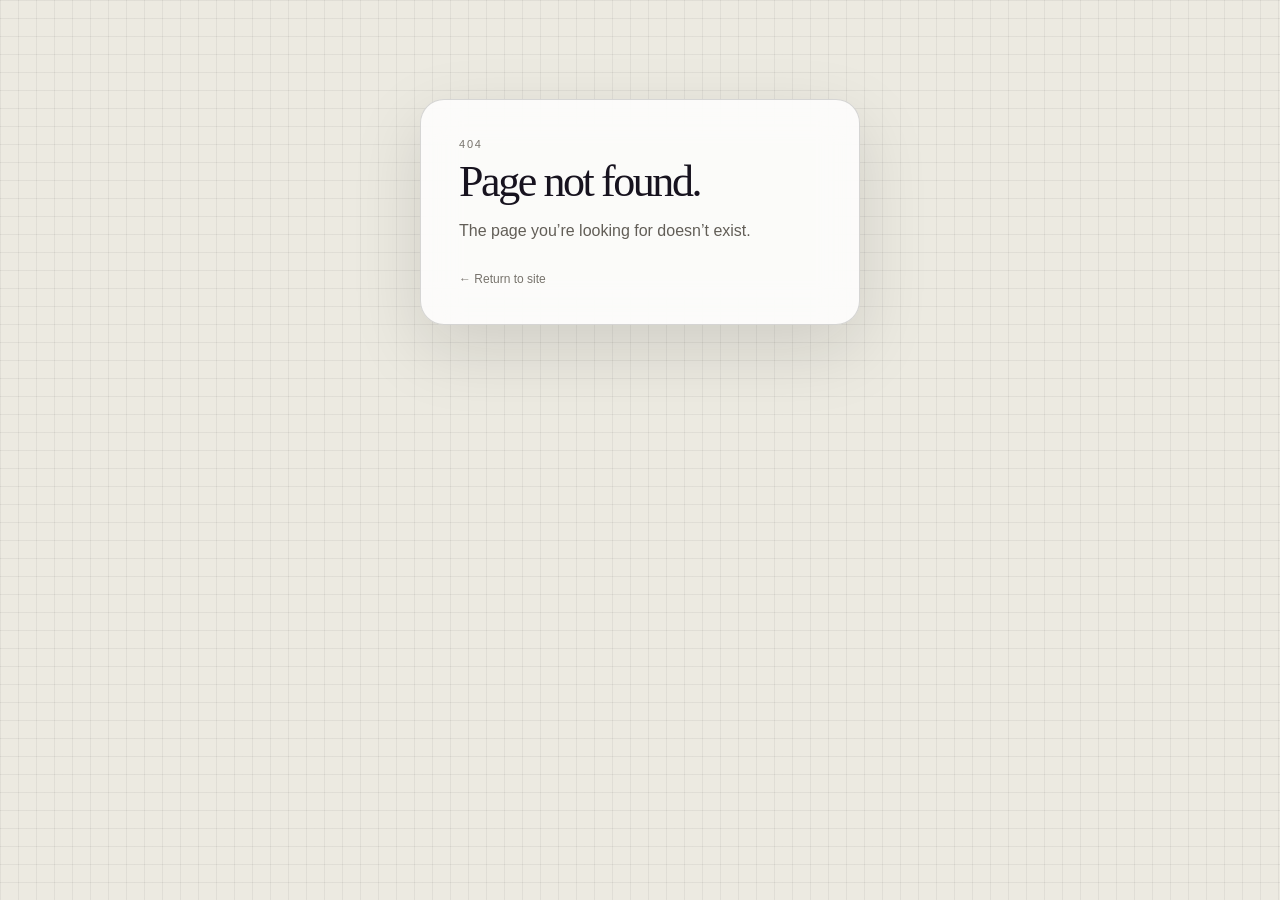
<file: trovex-ops-7c4b/index.html>
<!doctype html>
<html lang="en">
<head>
  <meta charset="UTF-8">
  <meta name="viewport" content="width=device-width, initial-scale=1.0">
  <meta name="robots" content="noindex,nofollow,noarchive">
  <title>404 — Trovesites</title>
  <link rel="stylesheet" href="admin.css?v=20260919-4">
</head>
<body>
  <main class="admin-shell not-found-page">
    <section class="auth-panel not-found-panel">
      <p class="eyebrow">404</p>
      <h1>Page not found.</h1>
      <p class="intro">The page you’re looking for doesn’t exist.</p>
      <a class="back-link" href="../index.html">← Return to site</a>
    </section>
  </main>
</body>
</html>
</file>
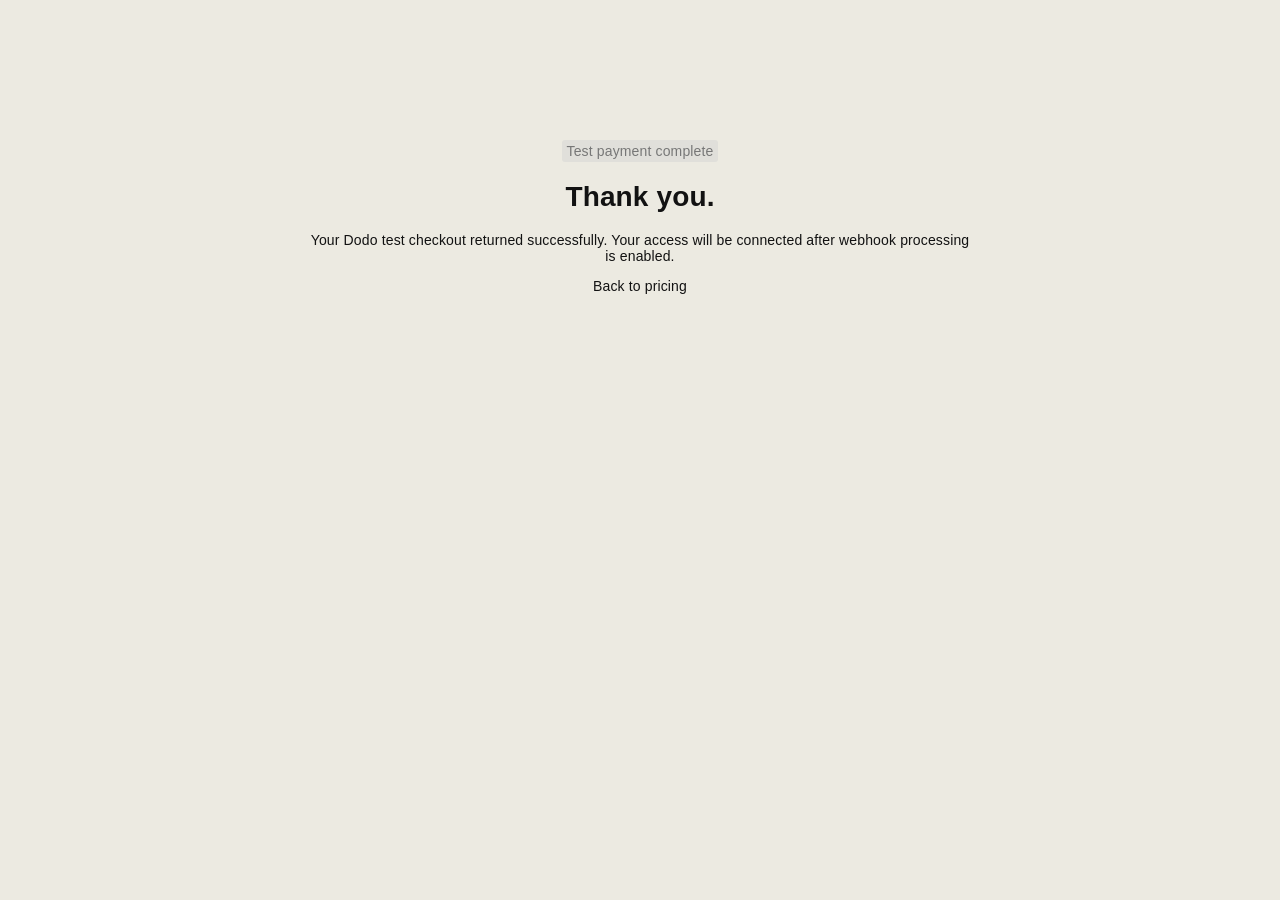
<file: payment/success/index.html>
<!doctype html>
<html lang="en">
<head>
  <meta charset="UTF-8">
  <meta name="viewport" content="width=device-width, initial-scale=1.0">
  <meta name="robots" content="noindex,nofollow">
  <title>Payment received — Trovesites</title>
  <script src="/theme-init.js?v=20260921-1"></script>
  <link rel="stylesheet" href="/styles.css?v=20260921-2">
</head>
<body>
  <main class="contact-main" style="max-width:720px;margin:0 auto;padding:140px 24px;text-align:center">
    <span class="eyebrow">Test payment complete</span>
    <h1>Thank you.</h1>
    <p>Your Dodo test checkout returned successfully. Your access will be connected after webhook processing is enabled.</p>
    <a class="pricing-cta" href="/pricing/">Back to pricing</a>
  </main>
</body>
</html>
</file>
<file: trovex-ops-7c4b/admin.css>
:root{--ink:#17131f;--paper:#eceae1;--muted:#77736c;--line:#d8d5cc;--purple:#714397}
.cms-site-header{display:flex;align-items:center;gap:34px;width:min(1320px,calc(100% - 40px));height:72px;margin:0 auto;padding:0 20px}.cms-site-brand{display:inline-flex;align-items:center;gap:9px;color:var(--ink);font-size:16px;font-weight:700;text-decoration:none}.cms-site-brand img{width:30px;height:30px;border-radius:50%;object-fit:cover}.cms-site-nav{display:flex;gap:22px;flex:1;justify-content:center}.cms-site-nav a{color:var(--ink);font-size:13px;text-decoration:none}.cms-site-nav a:hover{text-decoration:underline}.cms-avatar{display:grid;place-items:center;width:34px;height:34px;overflow:hidden;border:1px solid var(--ink);border-radius:50%;background:var(--ink);color:#fff;font-size:11px;font-weight:700;text-decoration:none}.cms-avatar img{width:100%;height:100%;object-fit:cover}.library-nav{padding-bottom:12px;border-bottom:1px solid rgba(18,18,18,.12)}
.cms-page-content{position:relative;z-index:1;max-width:1120px;margin:0 auto;padding:36px 34px 80px}.cms-page-content .cms-sidebar{display:none}.cms-page-content .cms-main{padding:0}
.cms-layout{display:grid;grid-template-columns:230px minmax(0,1fr);min-height:calc(100vh - 72px);width:min(1320px,100%);margin:0 auto;border:1px solid rgba(18,18,18,.12);border-radius:20px;overflow:hidden;background:rgba(255,255,255,.72);box-shadow:0 24px 70px rgba(18,18,18,.12)}.cms-sidebar{display:flex;flex-direction:column;gap:26px;padding:28px 20px;border-right:1px solid rgba(18,18,18,.12);background:rgba(247,246,241,.82)}.cms-sidebar .brand{padding:0 7px}.sidebar-label{padding:0 8px;color:var(--muted);font-size:10px;font-weight:700;letter-spacing:.15em;text-transform:uppercase}.cms-nav{display:grid;gap:5px}.cms-nav a{padding:11px 12px;border-radius:9px;color:#625e57;font-size:13px;text-decoration:none}.cms-nav a:hover,.cms-nav a.is-active{background:var(--ink);color:#fff}.sidebar-bottom{display:grid;gap:12px;margin-top:auto}.sidebar-user{display:flex;align-items:center;gap:8px;min-width:0;padding:10px 8px;border-top:1px solid rgba(18,18,18,.12);color:var(--muted);font-size:11px}.sidebar-user span:last-child{overflow:hidden;text-overflow:ellipsis;white-space:nowrap}.status-dot{width:7px;height:7px;flex:0 0 auto;border-radius:50%;background:#2f7d55}.cms-main{min-width:0;padding:28px 34px 60px}.cms-topbar{display:flex;align-items:center;justify-content:space-between;gap:20px;padding-bottom:24px;border-bottom:1px solid rgba(18,18,18,.12)}.cms-topbar .eyebrow{margin:0}.cms-date{margin:4px 0 0;color:var(--muted);font-size:12px}.site-link{color:var(--muted);font-size:12px;text-decoration:none}.site-link:hover{color:var(--ink)}.cms-welcome{display:flex;align-items:center;justify-content:space-between;gap:24px;padding:48px 0 38px}.cms-welcome h1{margin:14px 0 10px;font-family:Georgia,'Times New Roman',serif;font-size:52px;font-weight:500;letter-spacing:-.055em}.cms-welcome p:not(.eyebrow){max-width:510px;margin:0;color:var(--muted);font-size:15px;line-height:1.6}.verified-pill{display:inline-flex;align-items:center;gap:6px;border:1px solid rgba(47,125,85,.25);border-radius:999px;padding:7px 10px;color:#2f7d55;background:rgba(47,125,85,.08);font-size:11px;font-weight:700}.welcome-mark{display:grid;place-items:center;width:70px;height:70px;border-radius:20px;background:var(--ink);color:#fff;font-size:28px}.stats-grid{display:grid;grid-template-columns:repeat(3,1fr);gap:14px;padding:0 0 26px}.stats-grid article{display:grid;gap:7px;padding:18px;border:1px solid rgba(18,18,18,.12);border-radius:14px;background:rgba(255,255,255,.72)}.stats-grid span,.stats-grid small{color:var(--muted);font-size:12px}.stats-grid strong{font-family:Georgia,'Times New Roman',serif;font-size:34px;font-weight:500}.cms-card{margin-top:12px;padding:24px;border:1px solid rgba(18,18,18,.12);border-radius:16px;background:rgba(255,255,255,.72)}.card-heading{display:flex;align-items:center;justify-content:space-between;gap:18px}.card-heading .eyebrow{margin-bottom:5px}.cms-card h2{margin:0;font-family:Georgia,'Times New Roman',serif;font-size:28px;font-weight:500}.empty-state{margin-top:22px;padding:42px 20px;text-align:center;border:1px dashed rgba(18,18,18,.2);border-radius:12px}.empty-icon{display:grid;place-items:center;width:38px;height:38px;margin:0 auto 14px;border-radius:10px;background:var(--ink);color:#fff}.empty-state h3{margin:0;font-size:16px;font-weight:600}.empty-state p,.cms-secondary p:not(.eyebrow){margin:9px 0 0;color:var(--muted);font-size:13px;line-height:1.5}.cms-secondary{display:inline-block;vertical-align:top;width:calc(50% - 9px);margin-right:14px}.cms-secondary:last-child{margin-right:0}.cms-secondary h2{font-size:22px}
.auth-confirmation{display:grid;grid-template-columns:auto 1fr auto;align-items:center;gap:18px;margin:30px 0 8px;padding:22px;border:1px solid rgba(113,67,151,.24);border-radius:18px;background:linear-gradient(135deg,rgba(255,255,255,.82),rgba(246,240,250,.82))}.auth-confirmation-icon{display:grid;place-items:center;width:42px;height:42px;border-radius:50%;background:#2f7d55;color:#fff;font-size:22px;font-weight:700}.auth-confirmation .eyebrow{margin-bottom:6px;color:var(--purple)}.auth-confirmation h2{margin:0;font-family:Georgia,'Times New Roman',serif;font-size:25px;font-weight:500;letter-spacing:-.03em}.auth-confirmation p:not(.eyebrow){margin:7px 0 0;color:#625e57;font-size:13px;line-height:1.5}.auth-confirmation-action{white-space:nowrap;text-decoration:none}
.session-prompt{display:grid;gap:18px;margin-top:25px}.session-prompt p{margin:0;color:#625e57;font-size:13px;line-height:1.55}.session-prompt .primary-button{display:block;text-align:center;text-decoration:none}.admin-form[hidden],.session-prompt[hidden]{display:none}
*{box-sizing:border-box}html,body{margin:0;min-height:100%;font-family:Arial,Helvetica,sans-serif;color:var(--ink)}body{background-color:var(--paper);background-image:linear-gradient(to right,rgba(18,18,18,.055) 1px,transparent 1px),linear-gradient(to bottom,rgba(18,18,18,.055) 1px,transparent 1px);background-size:18px 18px}.admin-shell{min-height:100vh;padding:36px}.auth-panel{width:min(100%,440px);margin:7vh auto 0;padding:38px;border:1px solid rgba(18,18,18,.16);border-radius:24px;background:rgba(255,255,255,.82);box-shadow:0 24px 70px rgba(18,18,18,.13);backdrop-filter:blur(18px)}.brand{display:inline-flex;align-items:center;gap:9px;color:var(--ink);font-size:16px;font-weight:700;text-decoration:none}.brand img{width:34px;height:34px;border-radius:50%;object-fit:cover}.auth-mark,.module-icon{display:grid;place-items:center;width:42px;height:42px;margin:48px 0 22px;border-radius:12px;background:var(--ink);color:#fff;font-size:20px}.eyebrow{margin:0 0 10px;color:var(--muted);font-size:11px;letter-spacing:.16em;text-transform:uppercase}.auth-panel h1,.dashboard h1{margin:0;font-family:Georgia,'Times New Roman',serif;font-size:44px;line-height:1;letter-spacing:-.055em;font-weight:500}.intro,.dashboard-subtitle{margin:15px 0 28px;color:#625e57;line-height:1.55}.admin-form{display:grid;gap:14px}.admin-form label{display:grid;gap:7px;color:#35312d;font-size:13px;font-weight:600}.admin-form input{width:100%;padding:12px 13px;border:1px solid rgba(23,19,31,.18);border-radius:10px;background:rgba(255,255,255,.68);outline:0;color:var(--ink)}.admin-form input:focus{border-color:var(--purple);background:#fff}.primary-button,.google-button,.signout-button,.empty-module button{border-radius:999px;padding:12px 16px;cursor:pointer;font-weight:700}.primary-button{border:0;background:var(--ink);color:#fff}.google-button{border:1px solid var(--line);background:rgba(255,255,255,.62);color:var(--ink)}.google-button strong{margin-right:7px;color:#4285f4;font-size:17px}.form-message{margin:0;color:#625e57;text-align:center;font-size:12px;line-height:1.5}.form-message[data-error="true"]{color:#b42318}.back-link{display:block;margin-top:26px;color:var(--muted);font-size:12px;text-decoration:none}.back-link:hover{text-decoration:underline}.dashboard{max-width:1120px;margin:0 auto;padding:22px 0 80px}.dashboard-header{display:flex;align-items:flex-end;justify-content:space-between;gap:30px;padding:20px 0 42px;border-bottom:1px solid rgba(18,18,18,.16)}.dashboard-header h1{font-size:58px}.dashboard-subtitle{margin-bottom:0}.dashboard-actions{display:flex;align-items:center;gap:12px}.user-label{max-width:240px;overflow:hidden;color:var(--muted);font-size:12px;text-overflow:ellipsis;white-space:nowrap}.signout-button{border:1px solid var(--ink);background:transparent;color:var(--ink)}.stats-grid{display:grid;grid-template-columns:repeat(3,1fr);gap:18px;padding:30px 0}.stats-grid article{display:grid;gap:9px;padding:22px;border:1px solid rgba(18,18,18,.14);border-radius:16px;background:rgba(255,255,255,.68)}.stats-grid span,.stats-grid small{color:var(--muted);font-size:12px}.stats-grid strong{font-family:Georgia,'Times New Roman',serif;font-size:38px;font-weight:500}.empty-module{padding:70px 30px;text-align:center;border:1px dashed rgba(18,18,18,.24);border-radius:20px;background:rgba(255,255,255,.5)}.empty-module .module-icon{margin:0 auto 20px}.empty-module h2{margin:0;font-family:Georgia,'Times New Roman',serif;font-size:34px;font-weight:500}.empty-module p:not(.eyebrow){max-width:430px;margin:14px auto 24px;color:var(--muted);line-height:1.55}.empty-module button{border:1px solid var(--line);background:#e4e1d8;color:#8c887e;cursor:not-allowed}@media(max-width:680px){.admin-shell{padding:18px}.auth-panel{margin-top:3vh;padding:28px 22px}.dashboard-header{display:block}.dashboard-header h1{font-size:44px}.dashboard-actions{justify-content:space-between;margin-top:24px}.stats-grid{grid-template-columns:1fr}.user-label{max-width:180px}}
.cms-secondary h2{font-size:22px}
@media(max-width:760px){.admin-shell{padding:14px}.cms-site-header{width:100%;padding:0 14px}.cms-site-nav{display:none}.cms-layout{display:block;border-radius:14px}.cms-sidebar{border-right:0;border-bottom:1px solid rgba(18,18,18,.12);padding:18px;gap:16px}.cms-nav{display:flex;overflow:auto}.cms-nav a{white-space:nowrap}.sidebar-bottom{display:flex;align-items:center;justify-content:space-between;margin-top:0}.cms-main{padding:22px 18px 40px}.cms-welcome{padding:34px 0 28px}.cms-welcome h1{font-size:42px}.welcome-mark{display:none}.stats-grid{grid-template-columns:1fr}.cms-secondary{display:block;width:100%;margin-right:0}}
</file>
<file: styles.css>
@font-face{font-family:Apfel;src:url("https://framerusercontent.com/assets/KwK0fH9Qx1gAi2nY6HV637MnF0.woff2") format("woff2");font-weight:400 500;font-display:swap}
@font-face{font-family:InterDisplay;src:url("https://framerusercontent.com/assets/bHYNJqzTyl2lqvmMiRRS6Y16Es.woff2") format("woff2");font-weight:400;font-display:swap}
:root{--paper:#eceae1;--ink:#121212;--muted:#777;--line:rgba(18,18,18,.13);--blue:#1386e8;--panel:#f9f9f6;--header-height:68px}
*{box-sizing:border-box}
html{scroll-behavior:smooth}
body{margin:0;background:var(--paper);color:var(--ink);font-family:InterDisplay,Arial,sans-serif;font-size:14px;letter-spacing:.01em}
a{color:inherit;text-decoration:none}button,input{font:inherit;color:inherit}
.site-header{height:var(--header-height);display:grid;grid-template-columns:300px 1fr 300px;align-items:center;padding:0 34px 0 22px;position:fixed;z-index:10;top:0;left:0;width:100%;background:transparent;border-bottom:1px solid transparent}
.identity{display:flex;align-items:center;gap:10px;font-size:16px}.identity img{width:30px;height:30px;border-radius:50%;object-fit:cover}.main-nav{display:flex;gap:22px;padding-left:18px;font-size:16px}.main-nav a{background:rgba(255,255,255,.78);border-radius:4px;padding:1px 3px}.main-nav a,.contact-button{transition:opacity .2s ease}.main-nav a:hover,.contact-button:hover{opacity:.55}.header-actions{display:flex;align-items:center;gap:20px;justify-content:flex-end}.socials{display:flex;gap:7px}.socials a{width:30px;height:30px;border-radius:50%;background:var(--ink);color:white;display:grid;place-items:center;font-size:16px}.contact-button{border:1px solid var(--ink);border-radius:10px;padding:7px 10px;font-size:15px}.mobile-filter-trigger{display:none;border:1px solid var(--ink);background:white;border-radius:5px;width:40px;height:40px}
.header-actions{position:relative}.profile-button{display:grid;place-items:center;width:36px;height:36px;border:1px solid var(--ink);border-radius:50%;overflow:hidden;background:var(--ink);color:#fff;font-size:12px;font-weight:700}.profile-button img{width:100%;height:100%;object-fit:cover}.profile-menu{position:absolute;top:48px;right:0;display:grid;gap:5px;min-width:190px;padding:14px;border:1px solid rgba(23,19,31,.16);border-radius:14px;background:rgba(255,255,255,.94);box-shadow:0 16px 40px rgba(0,0,0,.16);backdrop-filter:blur(14px);z-index:20}.profile-menu[hidden]{display:none}.profile-menu strong{font-size:13px}.profile-menu small{overflow:hidden;color:#777;font-size:11px;text-overflow:ellipsis}.profile-menu-link{display:block;padding:7px 0;color:var(--ink);font-size:11px;text-decoration:none}.profile-menu-link:hover{text-decoration:underline}.profile-menu button{margin-top:6px;border:0;border-radius:8px;padding:8px;background:var(--ink);color:#fff;cursor:pointer}
.profile-admin-link{margin-top:6px;color:#5f3c86;font-size:12px;text-decoration:none}.profile-admin-link:not([data-admin-verified="true"]){display:none!important}.profile-admin-link:hover{text-decoration:underline}
.cms-signout-button{background:var(--ink);color:#fff;cursor:pointer}.cms-toolbar{display:flex;align-items:center;justify-content:space-between;gap:16px;max-width:900px;margin:-42px auto 28px;padding:10px 12px;border:1px solid rgba(23,19,31,.12);border-radius:8px;background:rgba(255,255,255,.78);font-size:12px}.cms-toolbar span{color:var(--muted);text-transform:uppercase;letter-spacing:.12em}.cms-toolbar button,.cms-edit-button{border:1px solid var(--ink);border-radius:999px;padding:7px 12px;background:var(--ink);color:#fff;font-size:11px;cursor:pointer}.cms-edit-button{display:block;margin:7px auto 0;background:transparent;color:var(--ink);opacity:0;transition:opacity .2s ease}.cms-folder-card:hover .cms-edit-button{opacity:1}.cms-sidebar-status{color:#2f7d55;font-size:10px;text-transform:uppercase;letter-spacing:.1em}
.cms-dashboard-shell{position:relative;z-index:1;min-height:100vh;padding-top:var(--header-height)}.cms-dashboard-layout{min-height:calc(100vh - var(--header-height))}.cms-dashboard-sidebar{top:80px}.cms-dashboard-content{position:relative;z-index:1;width:calc(100% - 300px);margin-left:300px;padding:18px 34px 54px}.cms-dashboard-heading{max-width:1080px;margin:0 auto 16px}.cms-section-label{display:block;color:var(--muted);font-size:11px;letter-spacing:.12em;text-transform:uppercase}.cms-dashboard-heading h1{margin:24px 0 0;font-family:Apfel,Georgia,serif;font-size:27px;font-weight:500;letter-spacing:-.035em}.cms-kpi-grid{display:grid;grid-template-columns:repeat(5,minmax(0,1fr));gap:10px;max-width:1080px;margin:0 auto 12px}.cms-kpi-card{min-width:0;padding:11px 12px;border:1px solid rgba(23,19,31,.12);border-radius:9px;background:rgba(255,255,255,.86);box-shadow:0 3px 10px rgba(23,19,31,.04)}.cms-kpi-top{display:flex;align-items:center;justify-content:space-between;color:#484641;font-size:11px}.cms-kpi-top span:last-child{font-size:14px}.cms-kpi-card strong{display:block;margin:4px 0 1px;font-size:24px;font-weight:500;letter-spacing:-.04em}.cms-kpi-card small{font-size:10px}.cms-kpi-card .positive{color:#4d9366}.cms-kpi-card .negative{color:#a75050}.cms-dashboard-grid{display:grid;gap:10px;max-width:1080px;margin:0 auto 10px}.cms-dashboard-grid-top{grid-template-columns:minmax(0,2.05fr) minmax(170px,1fr) minmax(170px,1fr)}.cms-dashboard-grid-bottom{grid-template-columns:minmax(0,1fr) minmax(0,1.55fr)}.cms-panel{min-width:0;border:1px solid rgba(23,19,31,.12);border-radius:9px;background:rgba(255,255,255,.86);box-shadow:0 3px 10px rgba(23,19,31,.04);overflow:hidden}.cms-panel header{display:flex;align-items:center;justify-content:space-between;gap:10px;padding:11px 12px 5px}.cms-panel h2{margin:0;font-size:12px;font-weight:500}.cms-panel select,.cms-panel header button{border:1px solid rgba(23,19,31,.15);border-radius:5px;padding:4px 7px;background:#fff;color:var(--ink);font-size:10px}.cms-line-chart{padding:2px 9px 9px}.cms-line-chart svg{display:block;width:100%;height:170px}.cms-line-chart .chart-area{fill:url(#growth-fill)}.cms-line-chart .chart-line{fill:none;stroke:#8c9d91;stroke-width:2}.cms-line-chart .chart-dots circle{fill:#f7f6f1;stroke:#7f9182;stroke-width:2}.cms-line-chart .chart-labels text{fill:#45443f;font-size:9px}.chart-x-labels{display:flex;justify-content:space-between;color:#55534e;font-size:8px}.cms-traffic-panel{min-height:190px}.cms-donut{width:116px;height:116px;margin:14px auto 10px;border-radius:50%;background:conic-gradient(#9bb0a5 0 30%,#a9c6c2 30% 56%,#d5b6d1 56% 71%,#d9c6ad 71% 85%,#d9a5a6 85% 100%);position:relative}.cms-donut::after{content:"";position:absolute;inset:27px;border-radius:50%;background:#fff}.cms-legend{display:grid;grid-template-columns:1fr 1fr;gap:5px;padding:0 13px 13px;color:#5e5b55;font-size:9px}.cms-legend i{display:inline-block;width:7px;height:7px;margin-right:4px;border-radius:50%;background:#9bb0a5}.cms-legend .c2{background:#a9c6c2}.cms-legend .c3{background:#d5b6d1}.cms-legend .c4{background:#d9a5a6}.cms-viewed-panel{min-height:190px}.cms-ranking{display:grid;gap:7px;padding:8px 12px 12px}.cms-ranking div{display:grid;grid-template-columns:1fr 24px;gap:3px;align-items:center;font-size:10px}.cms-ranking b{display:grid;place-items:center;width:20px;height:17px;border-radius:8px;background:#1588d3;color:#fff;font-size:9px;font-weight:500}.cms-ranking i{grid-column:1 / -1;height:4px;border-radius:4px;background:#e2e8e3;overflow:hidden}.cms-ranking em{display:block;height:100%;border-radius:4px;background:#9aaa9f}.cms-bar-panel{min-height:180px}.cms-bar-chart{height:135px;display:flex;align-items:end;gap:12px;padding:11px 22px 0;border-top:1px solid rgba(23,19,31,.05);background:repeating-linear-gradient(to bottom,transparent 0,transparent 33px,rgba(23,19,31,.06) 34px)}.cms-bar-chart span{flex:1;min-width:8px;border-radius:3px 3px 0 0;background:#91a69a}.cms-activity-panel{min-height:180px}.cms-activity-panel table{width:100%;border-collapse:collapse;font-size:9px}.cms-activity-panel th,.cms-activity-panel td{padding:8px 10px;text-align:left;border-top:1px solid rgba(23,19,31,.08);white-space:nowrap}.cms-activity-panel th{font-weight:600}.cms-activity-panel a{text-decoration:underline}.cms-dashboard-sidebar .filter-section{margin-bottom:15px}.cms-dashboard-sidebar .filter-section h2{font-size:11px;color:#5e5b55}.cms-dashboard-sidebar .filter-link{font-size:12px;line-height:19px}.cms-dashboard-sidebar .sidebar-actions{margin-top:auto}
.cms-edit-button{width:30px;height:30px;padding:0;border-radius:50%;font-size:17px;line-height:1}.cms-folder-card:hover .cms-edit-button,.cms-edit-button:focus{opacity:1}.cms-editor-backdrop{position:fixed;z-index:50;inset:0;display:grid;place-items:center;padding:24px;background:rgba(23,19,31,.28);backdrop-filter:blur(8px)}.cms-editor-backdrop[hidden]{display:none}.cms-editor-panel{width:min(100%,500px);max-height:calc(100vh - 48px);overflow:auto;border:1px solid rgba(23,19,31,.14);border-radius:18px;background:#fff;box-shadow:0 24px 80px rgba(23,19,31,.24)}.cms-editor-header{display:flex;align-items:flex-start;justify-content:space-between;gap:18px;padding:22px 24px 16px;border-bottom:1px solid rgba(23,19,31,.1)}.cms-editor-header h2{margin:10px 0 0;font-family:Apfel,Georgia,serif;font-size:28px;font-weight:500}.cms-live-pill{display:inline-flex;align-items:center;gap:6px;padding:4px 8px;border-radius:999px;background:#e1f5e7;color:#267c45;font-size:11px;font-weight:700}.cms-live-pill i{width:7px;height:7px;border-radius:50%;background:#39a85e}.cms-editor-close{border:0;background:transparent;color:var(--muted);font-size:26px;line-height:1;cursor:pointer}.cms-editor-form{display:grid;gap:17px;padding:22px 24px 24px}.cms-editor-form label,.cms-editor-form legend{display:grid;gap:7px;color:var(--ink);font-size:12px;font-weight:600}.cms-editor-form input,.cms-editor-form textarea{box-sizing:border-box;width:100%;border:1px solid rgba(23,19,31,.2);border-radius:7px;padding:10px 11px;background:#fff;color:var(--ink);font:inherit;font-size:13px;resize:vertical}.cms-editor-form input:focus,.cms-editor-form textarea:focus{outline:2px solid rgba(95,60,134,.2);border-color:#5f3c86}.cms-editor-form fieldset{display:grid;gap:8px;margin:0;padding:0;border:0}.cms-tag-editor{display:flex;flex-wrap:wrap;align-items:center;gap:6px}.cms-tag-chip{border:1px solid rgba(23,19,31,.18);border-radius:5px;padding:4px 7px;background:#f4f2ee;color:var(--ink);font-size:10px}.cms-tag-chip span{margin-left:4px;color:var(--muted)}.cms-tag-editor input{width:110px;padding:6px 8px;font-size:11px}.cms-bulk-actions{display:flex;flex-wrap:wrap;gap:7px}.cms-bulk-actions button{border:1px solid rgba(23,19,31,.2);border-radius:5px;padding:7px 9px;background:#fff;color:var(--ink);font-size:11px;cursor:pointer}.cms-bulk-actions button:last-child{border:0;color:var(--muted);font-size:17px;padding:3px 7px}.cms-editor-footer{display:flex;align-items:center;justify-content:flex-end;gap:8px;padding-top:4px}.cms-editor-footer span{margin-right:auto;color:#267c45;font-size:11px}.cms-editor-cancel,.cms-editor-save{border-radius:999px;padding:9px 13px;font-size:11px;cursor:pointer}.cms-editor-cancel{border:1px solid rgba(23,19,31,.2);background:#fff;color:var(--ink)}.cms-editor-save{border:1px solid var(--ink);background:var(--ink);color:#fff}
.admin-workspace{position:relative;z-index:1;width:min(1120px,calc(100% - 40px));margin:40px auto 80px;padding:34px;border:1px solid rgba(23,19,31,.16);border-radius:22px;background:rgba(255,255,255,.86);box-shadow:0 22px 60px rgba(23,19,31,.12);backdrop-filter:blur(16px)}.admin-workspace-head{display:flex;align-items:flex-start;justify-content:space-between;gap:28px;padding-bottom:28px;border-bottom:1px solid rgba(23,19,31,.14)}.admin-workspace h2{margin:0;font-family:Apfel,Georgia,serif;font-size:38px;font-weight:500;letter-spacing:-.045em}.admin-workspace-copy{max-width:560px;margin:12px 0 0;color:var(--muted);font-size:15px;line-height:1.55}.admin-status{display:inline-flex;align-items:center;gap:7px;white-space:nowrap;border:1px solid rgba(47,125,85,.25);border-radius:999px;padding:8px 11px;color:#2f7d55;background:rgba(47,125,85,.08);font-size:12px;font-weight:700}.admin-status span{display:grid;place-items:center;width:17px;height:17px;border-radius:50%;background:#2f7d55;color:#fff;font-size:11px}.admin-workspace-grid{display:grid;grid-template-columns:repeat(3,1fr);gap:14px;padding:24px 0}.admin-workspace-grid article{display:grid;gap:7px;padding:18px;border:1px solid rgba(23,19,31,.12);border-radius:14px;background:rgba(255,255,255,.7)}.admin-workspace-grid span,.admin-workspace-grid small{color:var(--muted);font-size:12px}.admin-workspace-grid strong{font-family:Apfel,Georgia,serif;font-size:32px;font-weight:500}.admin-workspace-empty{padding:42px 24px;text-align:center;border:1px dashed rgba(23,19,31,.22);border-radius:16px;background:rgba(247,246,241,.7)}.admin-workspace-empty h3{margin:0;font-family:Apfel,Georgia,serif;font-size:28px;font-weight:500}.admin-workspace-empty p:not(.eyebrow){margin:10px auto 20px;color:var(--muted);line-height:1.5}.admin-workspace-empty button{border:1px solid var(--line);border-radius:999px;padding:10px 15px;background:#e4e1d8;color:#8c887e;cursor:not-allowed}
main{position:relative;min-height:100vh;padding-top:var(--header-height)}.grid-backdrop{position:fixed;inset:0;z-index:0;overflow:hidden;background-color:#fff;background-image:linear-gradient(to right,rgba(128,128,128,.04) 1px,transparent 1px),linear-gradient(to bottom,rgba(128,128,128,.04) 1px,transparent 1px);background-size:14px 24px;pointer-events:none}.grid-backdrop::before{content:"";position:absolute;z-index:-1;top:0;left:50%;width:310px;height:310px;transform:translateX(-50%);border-radius:50%;background:#d946ef;opacity:.2;filter:blur(100px)}.filter-panel{position:fixed;z-index:4;top:80px;left:34px;width:233px;height:calc(100vh - 90px);max-height:none;padding:22px 15px;background:rgba(255,255,255,.86);border:1px solid rgba(0,0,0,.09);border-radius:10px;box-shadow:0 12px 26px rgba(35,35,28,.09);overflow:hidden}.search-box{display:flex;align-items:center;border-bottom:1px solid #a7a7a0;padding-bottom:10px;margin-bottom:19px}.search-box label{display:block;flex:0 0 auto;font-size:13px;font-weight:500;text-transform:uppercase;margin:0}.search-input-wrap{display:flex;align-items:center;justify-content:flex-end;flex:1;min-width:0}.search-input-wrap input{width:1px;min-width:0;flex:1;border:0;background:transparent;outline:0;height:22px}.search-input-wrap span{font-size:20px;line-height:1}.filter-section h2{display:block;font-size:13px;font-weight:500;text-transform:uppercase;margin:0 0 7px}.filter-section{margin:0 0 21px}.filter-link{display:block;padding:0;border:0;background:none;font-size:14px;line-height:20px;cursor:pointer;text-align:left}.filter-link:hover,.filter-link.is-active{font-weight:600}.tag-list{display:flex;flex-wrap:wrap;gap:5px}.tag-list button{border:1px solid #8d8d89;background:transparent;border-radius:3px;padding:2px 7px;font-size:10px;cursor:pointer}.tag-list button:hover,.tag-list button.is-active{background:var(--ink);color:white}.agency-work article{display:flex;gap:9px;align-items:center;margin-top:11px}.agency-work img{width:43px;height:43px;object-fit:cover;border-radius:3px}.agency-work strong{font-size:10px;line-height:12px;display:block;font-weight:500}.agency-work small{font-size:8px;display:block;margin-top:3px;color:var(--muted)}
.archive{position:relative;z-index:1;width:calc(100% - 300px);margin-left:300px;padding:50px 40px 100px}.hero-copy{text-align:center;margin:0 auto 78px;padding-top:0}.eyebrow{display:inline-block;color:var(--muted);background:rgba(220,220,215,.72);padding:3px 5px;border-radius:3px;font-size:14px}.hero-copy h1{font-family:Apfel,Georgia,serif;font-size:58px;line-height:1;margin:27px 0 29px;font-weight:500;letter-spacing:-.04em}.hero-copy p{font-size:16px;line-height:1.4;margin:0}.folder-grid{display:grid;grid-template-columns:repeat(3,minmax(0,1fr));gap:70px 34px;padding-top:20px}.archive.is-home .hero-copy{display:none}.folder-card{display:block;text-align:center}.folder-stack{position:relative;width:min(100%,300px);height:220px;margin:0 auto 12px}.folder-paper{position:absolute;overflow:hidden;border:3px solid rgba(255,255,255,.92);border-radius:8px;background:#ddd;box-shadow:0 8px 14px rgba(0,0,0,.12);transition:transform .3s ease}.folder-paper img{display:block;width:100%;height:100%;object-fit:cover}.folder-paper-left{z-index:1;left:3%;top:16%;width:76%;height:75%;transform:rotate(-8deg)}.folder-paper-right{z-index:1;right:3%;top:14%;width:76%;height:78%;transform:rotate(8deg)}.folder-paper-front{z-index:2;left:13%;top:5%;width:74%;height:88%;transform:rotate(0deg)}.folder-card:hover .folder-paper-left{transform:rotate(-13deg) translateX(-12px)}.folder-card:hover .folder-paper-right{transform:rotate(13deg) translateX(12px)}.folder-badge{position:absolute;z-index:4;top:0;right:8%;display:grid;place-items:center;width:31px;height:31px;border-radius:50%;background:#1386e8;color:white;font-size:14px}.folder-clip{position:absolute;z-index:5;top:-10px;left:31%;width:18px;height:60px;border:2px solid #777;border-bottom:0;border-radius:12px 12px 0 0;transform:rotate(4deg);pointer-events:none}.folder-card h2{margin:0;font-family:Apfel,Georgia,serif;font-size:18px;font-weight:500}.project-grid{display:grid;grid-template-columns:repeat(3,minmax(0,1fr));gap:70px 34px}.project-card{display:block;animation:rise .55s both;animation-delay:calc(var(--order) * 70ms)}.project-card:hover .card-image{transform:translateY(-5px) rotate(-1deg);box-shadow:0 14px 22px rgba(0,0,0,.13)}.card-image{aspect-ratio:1.05;border-radius:10px;overflow:hidden;transition:transform .25s ease,box-shadow .25s ease;background:#ddd}.card-image img{width:100%;height:100%;display:block;object-fit:cover}.project-card:nth-child(2) .card-image,.project-card:nth-child(5) .card-image{aspect-ratio:.8}.project-card:nth-child(3) .card-image{aspect-ratio:1.5}.project-card:nth-child(4) .card-image{aspect-ratio:1.56}.card-meta{text-align:center;padding-top:13px}.card-meta h2{font-family:Apfel,Georgia,serif;font-size:18px;font-weight:500;line-height:1.2;margin:0;letter-spacing:-.03em}.card-meta p{margin:4px 0 0;color:var(--blue);font-size:14px}.empty-state{text-align:center;color:var(--muted);padding:80px 0}footer{position:relative;z-index:2;border-top:1px solid var(--line);display:flex;justify-content:center;gap:25px;padding:20px;font-size:13px}footer a:hover{text-decoration:underline}.toast{position:fixed;z-index:8;right:34px;bottom:18px;padding:9px 13px;background:#fff;border-radius:10px;box-shadow:0 2px 10px rgba(0,0,0,.15);font-weight:600;font-size:13px;transition:transform .2s ease}.toast:hover{transform:translateY(-3px)}
@keyframes rise{from{opacity:0;transform:translateY(18px)}to{opacity:1;transform:none}}
@media(max-width:1100px){.site-header{display:flex;justify-content:space-between}.main-nav,.header-actions{display:none}.mobile-filter-trigger{display:block;margin-left:auto}.archive{width:calc(100% - 280px);margin-left:260px}.folder-grid,.project-grid{grid-template-columns:repeat(2,minmax(0,1fr))}}
@media(max-width:809px){:root{--header-height:64px}.site-header{height:64px;padding:0 20px}.identity{min-width:0;font-size:15px}.main-nav{position:fixed;z-index:9;top:64px;left:0;display:flex;width:100%;gap:22px;padding:10px 20px 11px;overflow-x:auto;background:rgba(255,255,255,.94);border-bottom:1px solid rgba(0,0,0,.12);font-size:14px;white-space:nowrap;scrollbar-width:none}.main-nav::-webkit-scrollbar{display:none}.main-nav a{flex:0 0 auto;background:transparent;padding:0}.header-actions{display:none}.mobile-filter-trigger{position:relative;z-index:11;display:block}.filter-panel{top:76px;left:20px;width:calc(100% - 40px);max-height:calc(100vh - 100px);transform:translateX(calc(-100% - 28px));transition:transform .25s ease}.filter-panel.is-open{transform:none}.archive{width:100%;margin:0;padding:52px 20px 80px}.hero-copy{margin-bottom:54px}.hero-copy h1{font-size:42px;margin:21px 0 24px}.hero-copy p{font-size:15px}.folder-grid,.project-grid{grid-template-columns:1fr;gap:48px 0;max-width:520px;margin:0 auto}.folder-stack{height:250px}.card-image,.project-card:nth-child(2) .card-image,.project-card:nth-child(3) .card-image,.project-card:nth-child(4) .card-image,.project-card:nth-child(5) .card-image{aspect-ratio:1.25}.card-meta h2{font-size:17px}footer{flex-wrap:wrap;gap:12px 20px}.toast{right:20px;bottom:16px}}
@media(prefers-reduced-motion:reduce){html{scroll-behavior:auto}.project-card{animation:none}.card-image,.filter-panel{transition:none}}
.grid-backdrop{background:#fff}
.grid-backdrop::before{content:"";position:absolute;inset:0;z-index:0;width:auto;height:auto;transform:none;border-radius:0;background-color:transparent;background-image:linear-gradient(to right,rgba(79,79,79,.18) 1px,transparent 1px),linear-gradient(to bottom,rgba(79,79,79,.18) 1px,transparent 1px);background-size:14px 24px;opacity:1;filter:none;-webkit-mask-image:radial-gradient(ellipse 80% 50% at 50% 0%,#000 70%,transparent 110%);mask-image:radial-gradient(ellipse 80% 50% at 50% 0%,#000 70%,transparent 110%)}
@view-transition{navigation:auto}
::view-transition-old(root){animation:page-exit .28s cubic-bezier(.4,0,1,1) both}
::view-transition-new(root){animation:page-enter .7s cubic-bezier(.22,1,.36,1) both}
.site-header{animation:header-enter .8s cubic-bezier(.22,1,.36,1) both}
.filter-panel{animation:sidebar-enter .8s cubic-bezier(.22,1,.36,1) .08s both}
.archive,.contact-main,.pricing-main,.about-main{animation:content-enter .9s cubic-bezier(.22,1,.36,1) .12s both}
@keyframes page-exit{to{opacity:0;filter:blur(4px)}}
@keyframes page-enter{from{opacity:0;filter:blur(5px)}to{opacity:1;filter:blur(0)}}
@keyframes header-enter{from{opacity:0;filter:blur(5px)}to{opacity:1;filter:blur(0)}}
@keyframes sidebar-enter{from{opacity:0;filter:blur(6px)}to{opacity:1;filter:blur(0)}}
@keyframes content-enter{from{opacity:0;transform:translateY(18px);filter:blur(5px)}to{opacity:1;transform:translateY(0);filter:blur(0)}}
@media(prefers-reduced-motion:reduce){::view-transition-old(root),::view-transition-new(root),.site-header,.filter-panel,.archive,.contact-main,.pricing-main,.about-main{animation:none}}
.motion-ready .site-header{animation-duration:1.1s}
.motion-ready .site-header .identity{animation:motion-reveal .9s cubic-bezier(.16,1,.3,1) .05s both}
.motion-ready .main-nav a{animation:motion-reveal .8s cubic-bezier(.16,1,.3,1) calc(.12s + var(--nav-index, 0) * .07s) both}
.motion-ready .header-actions{animation:motion-reveal .9s cubic-bezier(.16,1,.3,1) .22s both}
.motion-ready .filter-panel{animation:motion-reveal .95s cubic-bezier(.16,1,.3,1) .18s both}
.motion-ready .archive,.motion-ready .contact-main,.motion-ready .pricing-main,.motion-ready .about-main{animation:content-reveal 1.2s cubic-bezier(.16,1,.3,1) .18s both}
.motion-ready.is-leaving .site-header,.motion-ready.is-leaving .filter-panel,.motion-ready.is-leaving .archive,.motion-ready.is-leaving .contact-main,.motion-ready.is-leaving .pricing-main,.motion-ready.is-leaving .about-main{animation:page-leave .26s cubic-bezier(.4,0,1,1) both}
@keyframes motion-reveal{from{opacity:0;transform:translateY(14px);filter:blur(8px)}to{opacity:1;transform:none;filter:blur(0)}}
@keyframes content-reveal{from{opacity:0;transform:translateY(34px) scale(.985);filter:blur(10px)}to{opacity:1;transform:none;filter:blur(0)}}
@keyframes page-leave{to{opacity:0;transform:translateY(-12px) scale(.99);filter:blur(7px)}}
@media(min-width:811px){.motion-ready .main-nav a:nth-child(2){animation-delay:.19s}.motion-ready .main-nav a:nth-child(3){animation-delay:.26s}.motion-ready .main-nav a:nth-child(4){animation-delay:.33s}}
@media(prefers-reduced-motion:reduce){.motion-ready .site-header,.motion-ready .site-header .identity,.motion-ready .main-nav a,.motion-ready .header-actions,.motion-ready .filter-panel,.motion-ready .archive,.motion-ready .contact-main,.motion-ready .pricing-main,.motion-ready .about-main{animation:none!important}}
.folder-grid[hidden],.project-grid[hidden]{display:none!important}
.category-tags{display:flex;flex-wrap:wrap;justify-content:center;gap:8px 12px;max-width:1000px;margin:-42px auto 42px;padding:10px 0 0}.category-tags[hidden]{display:none!important}.category-tags button{border:0;border-radius:4px;background:var(--ink);color:#fff;padding:6px 10px;font-size:13px;cursor:pointer;transition:transform .2s ease,opacity .2s ease}.category-tags button:hover{transform:translateY(-2px);opacity:.75}
@media(max-width:809px){.category-tags{margin:-24px auto 30px;gap:7px}.category-tags button{font-size:12px;padding:5px 8px}}
.project-detail[hidden]{display:none!important}.project-detail{padding-top:18px}.detail-back{border:0;background:none;color:var(--muted);font-size:13px;cursor:pointer;margin-bottom:18px}.detail-layout{display:grid;grid-template-columns:minmax(0,2fr) minmax(220px,1fr);gap:34px;align-items:stretch}.detail-main-card{min-height:410px;overflow:hidden;border-radius:12px;background:#111;box-shadow:0 16px 28px rgba(0,0,0,.16)}.detail-main-card img{display:block;width:100%;height:100%;min-height:410px;object-fit:cover}.detail-info{display:flex;flex-direction:column;align-items:flex-start;padding:12px 0}.detail-info h2{font-family:Apfel,Georgia,serif;font-size:28px;line-height:1.08;letter-spacing:-.04em;margin:18px 0 14px}.detail-info p{color:#666;font-size:15px;line-height:1.5;margin:0}.detail-meta{display:flex;gap:28px;margin-top:28px;color:#888;font-size:12px}.detail-meta span{display:flex;flex-direction:column;gap:5px}.detail-meta strong{color:var(--ink);font-size:13px;font-weight:500}.detail-contact{margin-top:auto;border-radius:999px;background:var(--ink);color:#fff;padding:10px 15px;font-size:13px}.detail-related-grid{display:grid;grid-template-columns:repeat(2,minmax(0,1fr));gap:34px;margin-top:34px;width:calc(66.666% - 12px)}.detail-related-card img{display:block;width:100%;aspect-ratio:1.15;object-fit:cover;border-radius:10px;background:#ddd}.detail-related-card h3{font-family:Apfel,Georgia,serif;font-size:16px;font-weight:500;line-height:1.2;margin:10px 0 0}.detail-related-card:hover img{transform:translateY(-4px);transition:transform .25s ease}
@media(max-width:1100px){.detail-layout{grid-template-columns:1fr 1fr}.detail-related-grid{width:100%}}
@media(max-width:809px){.detail-layout{grid-template-columns:1fr;gap:24px}.detail-main-card,.detail-main-card img{min-height:300px}.detail-info{padding:0}.detail-info h2{font-size:24px}.detail-contact{margin-top:24px}.detail-related-grid{grid-template-columns:1fr;gap:28px}}

.premium-badge{display:inline-flex;align-items:center;margin-bottom:7px;border-radius:999px;padding:4px 8px;background:#d3c18d;color:#3d3217;font-size:10px;font-weight:700;letter-spacing:.04em;text-transform:uppercase}.detail-info .premium-badge{margin-top:12px;margin-bottom:0}.cms-premium-toggle{display:grid!important;grid-template-columns:auto 1fr;column-gap:8px;align-items:center;padding:10px;border:1px solid rgba(211,193,141,.7);border-radius:7px;background:#fbf7e9}.cms-premium-toggle input{width:auto!important}.cms-premium-toggle small{grid-column:2;color:var(--muted);font-size:10px;font-weight:400}
.project-card.aspect-landscape .card-image{aspect-ratio:4 / 3!important}.project-card.aspect-portrait .card-image{aspect-ratio:9 / 16!important}
.card-image{position:relative}.project-like{position:absolute;top:10px;right:10px;z-index:2;display:inline-flex;align-items:center;gap:4px;border:0;border-radius:999px;padding:5px 8px;background:rgba(255,255,255,.92);color:var(--ink);font:inherit;font-size:12px;cursor:pointer;opacity:0;transform:translateY(-4px);transition:opacity .2s ease,transform .2s ease,background .2s ease}.project-card:hover .project-like,.project-card:focus-within .project-like,.project-like:focus-visible{opacity:1;transform:none}.project-like span{font-size:17px;line-height:1}.project-like b{font-size:10px;font-weight:600}.project-like.is-liked{background:#f3d9de;color:#b52c4a}.project-like:hover{background:#fff}.project-like.is-liked:hover{background:#f3d9de}
.upgrade-modal{position:fixed;inset:0;z-index:30;display:grid;place-items:center;padding:20px;opacity:0;pointer-events:none;transition:opacity .2s ease}.upgrade-modal.is-open{opacity:1;pointer-events:auto}.upgrade-modal-backdrop{position:absolute;inset:0;background:rgba(23,19,31,.34);backdrop-filter:blur(6px)}.upgrade-modal-card{position:relative;width:min(100%,390px);padding:30px;border:1px solid rgba(23,19,31,.14);border-radius:18px;background:#fff;box-shadow:0 20px 70px rgba(23,19,31,.24);text-align:center}.upgrade-modal-close{position:absolute;top:10px;right:12px;border:0;background:transparent;color:var(--muted);font-size:24px;cursor:pointer}.upgrade-modal-icon{display:grid;place-items:center;width:42px;height:42px;margin:0 auto 14px;border-radius:12px;background:#f1e7c9;color:#6d5a22}.upgrade-modal-card h2{margin:0;font-family:Apfel,Georgia,serif;font-size:25px;font-weight:500;letter-spacing:-.04em}.upgrade-modal-card p{margin:10px 0 20px;color:var(--muted);font-size:13px;line-height:1.45}.upgrade-modal-action{display:inline-block;border-radius:999px;padding:10px 16px;background:var(--ink);color:#fff;font-size:12px;text-decoration:none}
.detail-related-grid{width:100%;grid-template-columns:repeat(3,minmax(0,1fr))}
@media(max-width:809px){.detail-related-grid{grid-template-columns:1fr}}
.project-grid{display:block;column-count:3;column-gap:34px}.project-grid .project-card{break-inside:avoid;margin:0 0 70px;width:100%}
@media(max-width:1100px){.project-grid{column-count:2}}
@media(max-width:809px){.project-grid{column-count:1}.project-grid .project-card{margin-bottom:48px}}
.project-grid{display:grid;grid-template-columns:repeat(3,minmax(0,1fr));column-count:auto;column-gap:34px;row-gap:24px}.project-grid .project-card{break-inside:auto;margin:0;width:auto}
@media(max-width:1100px){.project-grid{grid-template-columns:repeat(2,minmax(0,1fr))}}
@media(max-width:809px){.project-grid{grid-template-columns:1fr;row-gap:48px}}
.project-grid{display:block!important;position:relative;column-count:initial!important;column-gap:0;row-gap:0;min-height:1px}.project-grid .project-card{position:absolute;break-inside:auto;margin:0;width:auto}
.sidebar-actions{display:none}
@media(max-width:1100px){.sidebar-actions{position:absolute;left:15px;right:15px;bottom:18px;display:flex;justify-content:center;gap:8px}.sidebar-actions a{border:1px solid var(--ink);border-radius:999px;padding:7px 10px;background:rgba(255,255,255,.72);font-size:12px}.sidebar-actions .signin-trigger{background:var(--ink);color:#fff}}
.copy-prompt{display:inline-flex;align-items:center;gap:6px;margin-top:6px;padding:3px 5px;border:0;background:transparent;color:var(--blue);font-size:13px;cursor:pointer}.copy-prompt svg{width:15px;height:15px;fill:none;stroke:currentColor;stroke-width:1.7;stroke-linecap:round;stroke-linejoin:round}.copy-prompt:hover,.copy-prompt:focus-visible{color:var(--ink)}.copy-prompt.is-copied{color:#218a52}.copy-prompt.is-copied span{font-size:0}.copy-prompt.is-copied span::after{content:'Copied';font-size:13px}
.detail-contact{border:0;font:inherit;cursor:pointer}
.identity img{border-radius:6px}
.sidebar-quick-filters>div{display:grid;grid-template-columns:repeat(2,minmax(0,1fr));gap:6px}
.sidebar-quick-filters button{min-height:25px;border:1px solid var(--line);border-radius:5px;padding:3px 7px;background:transparent;color:var(--ink);font:inherit;font-size:11px;text-align:left;cursor:pointer}
.sidebar-quick-filters button:hover,.sidebar-quick-filters button.is-active{background:var(--ink);color:var(--paper)}
.card-image video,.detail-main-card video,.detail-related-card video,.cms-project-name-cell video,.cms-media-image video,.cms-upload-preview video{display:block;object-fit:cover}
.folder-paper video{display:block;width:100%;height:100%;object-fit:cover}
.card-image video{width:100%;height:100%}
.detail-main-card video{width:100%;height:100%;min-height:420px;border-radius:14px}
.detail-related-card video{width:100%;aspect-ratio:1.15;border-radius:10px}
.cms-project-name-cell video{width:42px;height:36px;border-radius:4px}
.cms-media-image video{width:100%;height:100%}
.cms-upload-preview video{width:58px;height:46px;flex:0 0 58px;border-radius:5px;border:1px solid rgba(23,19,31,.12);background:#e8e6df}
.cms-dashboard-shell{position:relative;z-index:1;min-height:100vh;padding-top:var(--header-height)}
@media(max-width:1100px){.cms-dashboard-content{width:calc(100% - 280px);margin-left:260px;padding:18px 22px 48px}.cms-kpi-grid{grid-template-columns:repeat(3,1fr)}.cms-dashboard-grid-top{grid-template-columns:2fr 1fr}.cms-viewed-panel{grid-column:1 / -1}.cms-dashboard-grid-bottom{grid-template-columns:1fr}.cms-site-header .main-nav,.cms-site-header .header-actions{display:none}}
@media(max-width:809px){.cms-dashboard-content{width:100%;margin:0;padding:25px 20px 48px}.cms-kpi-grid{grid-template-columns:repeat(2,1fr)}.cms-dashboard-grid-top{grid-template-columns:1fr}.cms-viewed-panel{grid-column:auto}.cms-dashboard-grid-bottom{grid-template-columns:1fr}.cms-dashboard-sidebar{top:76px}.cms-dashboard-heading h1{font-size:24px}.cms-kpi-card strong{font-size:21px}}
.cms-dashboard-content{padding-top:0}.cms-dashboard-heading{margin-top:0;margin-bottom:12px}.cms-dashboard-heading h1{margin-top:0}
.cms-dashboard-content{margin-top:-30px}
.cms-inner-page-heading{display:flex;align-items:flex-end;justify-content:space-between;gap:20px}.cms-inner-page-heading p{margin:8px 0 0;color:var(--muted);font-size:13px}.cms-page-action,.cms-card-action{border:1px solid var(--ink);border-radius:999px;padding:8px 13px;background:var(--ink);color:#fff;font-size:11px;cursor:pointer}.cms-content-toolbar{display:flex;align-items:center;justify-content:space-between;gap:12px;max-width:1080px;margin:0 auto 12px;padding:10px 12px;border:1px solid rgba(23,19,31,.12);border-radius:9px;background:rgba(255,255,255,.86)}.cms-content-toolbar label{display:flex;align-items:center;gap:8px;color:var(--muted);font-size:11px}.cms-content-toolbar input,.cms-content-toolbar select{border:1px solid rgba(23,19,31,.16);border-radius:5px;padding:7px 9px;background:#fff;color:var(--ink);font:inherit;font-size:11px}.cms-content-grid{display:grid;grid-template-columns:repeat(2,minmax(0,1fr));gap:10px;max-width:1080px;margin:0 auto}.cms-content-card{display:flex;align-items:center;gap:12px;min-height:110px;padding:15px;border:1px solid rgba(23,19,31,.12);border-radius:9px;background:rgba(255,255,255,.86);box-shadow:0 3px 10px rgba(23,19,31,.04)}.cms-content-card-icon{display:grid;place-items:center;width:38px;height:38px;flex:0 0 38px;border-radius:8px;background:#e6eee8;color:#527363;font-size:18px}.cms-content-card h2{margin:0;font-size:14px;font-weight:500}.cms-content-card p{margin:5px 0 0;color:var(--muted);font-size:11px;line-height:1.4}.cms-content-status{margin-left:auto;color:#2f7d55;font-size:10px}.cms-card-action{margin-left:auto;white-space:nowrap;background:#fff;color:var(--ink)}
.cms-content-library-head{display:flex;align-items:center;justify-content:space-between;max-width:1080px;margin:0 auto 28px;padding:10px 12px;border:1px solid rgba(23,19,31,.12);border-radius:9px;background:rgba(255,255,255,.72)}.cms-folder-grid{display:grid;grid-template-columns:repeat(3,minmax(0,1fr));gap:70px 34px;max-width:1080px;margin:0 auto}.cms-folder-card{text-align:center}.cms-folder-card .folder-stack{width:min(100%,300px);height:220px}.cms-folder-title{display:flex;align-items:center;justify-content:center;gap:10px}.cms-folder-title h2{margin:0;font-family:Apfel,Georgia,serif;font-size:18px;font-weight:500}.cms-folder-edit{display:grid;place-items:center;width:30px;height:30px;border:1px solid var(--ink);border-radius:50%;background:#fff;color:var(--ink);font-size:16px;line-height:1;cursor:pointer}.cms-folder-edit:hover{background:var(--ink);color:#fff}
@media(max-width:1100px){.cms-folder-grid{grid-template-columns:repeat(2,minmax(0,1fr))}}
@media(max-width:809px){.cms-content-library-head{margin-bottom:20px}.cms-folder-grid{grid-template-columns:1fr;gap:48px}}
.cms-projects-head{display:flex;align-items:center;justify-content:space-between;gap:18px;max-width:1080px;margin:0 auto 12px}.cms-projects-head h1{margin:0;font-family:Apfel,Georgia,serif;font-size:24px;font-weight:500;letter-spacing:-.04em}.cms-project-actions{display:flex;align-items:center;gap:8px}.cms-project-actions select,.cms-project-filters select,.cms-project-search input{border:1px solid rgba(23,19,31,.2);border-radius:6px;padding:8px 10px;background:#fff;color:var(--ink);font:inherit;font-size:11px}.cms-project-filters{display:flex;align-items:end;justify-content:flex-end;gap:12px;max-width:1080px;margin:0 auto 10px;padding:10px 12px;border:1px solid rgba(23,19,31,.12);border-radius:9px;background:rgba(255,255,255,.84)}.cms-project-filters label{display:grid;gap:5px;color:#5e5b55;font-size:10px}.cms-project-search{display:flex!important;align-items:center;position:relative;margin-left:auto}.cms-project-search span{position:absolute;right:9px;bottom:7px}.cms-project-search input{width:145px;padding-right:25px}.cms-add-item{display:flex;align-items:center;gap:6px;max-width:1080px;margin:0 auto 12px;color:#5e5b55;font-size:11px}.cms-project-grid{display:grid;grid-template-columns:repeat(2,minmax(0,1fr));gap:12px;max-width:1080px;margin:0 auto}.cms-project-card{border:1px solid rgba(23,19,31,.12);border-radius:9px;background:rgba(255,255,255,.86);box-shadow:0 3px 10px rgba(23,19,31,.04);overflow:hidden}.cms-project-card>header{display:flex;align-items:center;justify-content:space-between;gap:8px;padding:9px 10px;border-bottom:1px solid rgba(23,19,31,.1);font-size:11px}.cms-project-card>header label{display:flex;align-items:center;gap:5px}.cms-project-state{color:#4f8b60}.cms-project-state.is-draft{color:#a87937}.cms-project-card-body{display:grid;grid-template-columns:1fr 1.15fr;gap:12px;padding:13px 10px 12px}.cms-project-preview{display:grid;place-items:center}.cms-project-preview .folder-stack{width:100%;height:175px}.cms-project-editor{position:relative;display:grid;align-content:start;gap:6px;color:#5e5b55;font-size:10px}.cms-project-editor label{display:grid;gap:3px}.cms-project-editor input,.cms-project-editor textarea{box-sizing:border-box;width:100%;border:1px solid rgba(23,19,31,.2);border-radius:5px;padding:5px 6px;background:#fff;color:var(--ink);font:inherit;font-size:10px}.cms-project-editor textarea{height:40px;resize:none}.cms-project-pencil{position:absolute;top:-3px;right:0;border:0;background:transparent;color:var(--ink);font-size:11px;cursor:pointer}.cms-project-tags{display:flex;flex-wrap:wrap;gap:4px}.cms-project-tags i{border:1px solid rgba(23,19,31,.17);border-radius:4px;padding:3px 4px;font-style:normal;font-size:8px}.cms-project-bulk{display:flex;gap:4px;align-items:center}.cms-project-bulk button{border:1px solid rgba(23,19,31,.16);border-radius:4px;padding:4px 5px;background:#fff;color:var(--ink);font-size:8px}.cms-project-bulk b{font-size:13px;font-weight:400}.cms-project-card .folder-stack{margin:0}.cms-project-card .folder-paper{border-width:2px}
@media(max-width:900px){.cms-project-grid{grid-template-columns:1fr}.cms-project-card-body{grid-template-columns:1fr 1.25fr}}
@media(max-width:809px){.cms-projects-head{align-items:flex-start;flex-direction:column}.cms-project-filters{align-items:stretch;flex-wrap:wrap;justify-content:flex-start}.cms-project-search{margin-left:0!important}}
.cms-management-layout{display:grid;grid-template-columns:minmax(0,1fr) 290px;gap:14px;max-width:1160px;margin:0 auto}.cms-management-main{min-width:0}.cms-management-heading{display:flex;align-items:center;justify-content:space-between;gap:14px;margin-bottom:12px}.cms-management-heading h1{margin:0;font-family:Apfel,Georgia,serif;font-size:24px;font-weight:500;letter-spacing:-.04em}.cms-management-tools{display:flex;align-items:center;gap:5px}.cms-management-tools label{display:flex;align-items:center;gap:5px;border:1px solid rgba(23,19,31,.18);border-radius:6px;padding:7px 9px;background:#fff}.cms-management-tools label span{color:var(--muted)}.cms-management-tools input{width:155px;border:0;outline:0;background:transparent;font:inherit;font-size:11px}.cms-management-tools>button{width:29px;height:29px;border:1px solid rgba(23,19,31,.18);border-radius:6px;background:#fff;color:var(--ink);cursor:pointer}.cms-management-actions{display:flex;align-items:center;justify-content:space-between;margin-bottom:14px}.cms-create-project,.cms-filter-tags{border:1px solid rgba(23,19,31,.2);border-radius:6px;padding:8px 12px;background:#d3c18d;color:var(--ink);font-size:11px;cursor:pointer}.cms-filter-tags{background:#fff}.cms-project-table{border:1px solid rgba(23,19,31,.14);border-radius:8px;background:rgba(255,255,255,.85);overflow:hidden}.cms-project-table table{width:100%;border-collapse:collapse;font-size:11px}.cms-project-table th,.cms-project-table td{padding:9px 10px;text-align:left;border-bottom:1px solid rgba(23,19,31,.1);white-space:nowrap}.cms-project-table th{font-weight:500;background:rgba(247,246,241,.65)}.cms-project-table td:nth-child(2){display:flex;align-items:center;gap:8px}.cms-project-table td img{width:42px;height:36px;border-radius:4px;object-fit:cover}.cms-project-table td strong{font-weight:500}.cms-status-dot{color:#62aa6d;font-size:13px}.cms-row-actions{display:flex;gap:4px}.cms-row-actions button{width:25px;height:25px;border:1px solid rgba(23,19,31,.2);border-radius:5px;background:#fff;color:var(--ink);cursor:pointer}.cms-row-actions button.is-danger{background:#f5e5e2;color:#9b5148}.cms-project-table footer{display:flex;align-items:center;justify-content:flex-end;gap:5px;padding:9px 12px;border:0;font-size:11px}.cms-project-table footer span{margin-right:auto;color:var(--muted)}.cms-project-table footer button{border:1px solid rgba(23,19,31,.15);border-radius:5px;padding:5px 8px;background:#fff;color:var(--ink)}.cms-project-table footer button:disabled{opacity:.4}.cms-project-table footer .is-current{background:#e7ddbd}.cms-management-panels{display:grid;grid-template-columns:repeat(4,1fr);gap:10px;margin-top:14px}.cms-management-panels section{min-height:135px;padding:12px;border:1px solid rgba(23,19,31,.14);border-radius:8px;background:rgba(255,255,255,.85);overflow:hidden}.cms-management-panels h2{margin:0 0 10px;font-size:12px;font-weight:500}.cms-management-panels p{margin:7px 0;font-size:10px;line-height:1.3}.cms-management-panels p.is-selected{padding:7px;background:#eceae6;border-radius:4px}.cms-chip-list{display:flex;flex-wrap:wrap;gap:7px}.cms-chip-list i,.cms-edit-tags i{border:1px solid rgba(23,19,31,.18);border-radius:5px;padding:5px 7px;background:#f8f7f2;font-style:normal;font-size:10px}.cms-edit-project{align-self:start;display:grid;gap:12px;padding:14px;border:1px solid rgba(23,19,31,.14);border-radius:9px;background:rgba(255,255,255,.9);box-shadow:0 5px 16px rgba(23,19,31,.07)}.cms-edit-project header{display:flex;align-items:center;justify-content:space-between}.cms-edit-project header h2{margin:0;font-size:16px;font-weight:500}.cms-edit-project header button{border:0;background:transparent;font-size:20px;cursor:pointer}.cms-edit-project label{display:grid;gap:5px;color:var(--ink);font-size:11px;font-weight:500}.cms-edit-project input,.cms-edit-project select,.cms-edit-project textarea{box-sizing:border-box;width:100%;border:1px solid rgba(23,19,31,.2);border-radius:6px;padding:8px;background:#fff;color:var(--ink);font:inherit;font-size:11px}.cms-edit-project textarea{height:75px;resize:vertical}.cms-edit-tags{display:flex;flex-wrap:wrap;gap:5px;padding:7px;border:1px solid rgba(23,19,31,.18);border-radius:6px}.cms-primary-image{display:grid;grid-template-columns:1fr 86px;gap:6px}.cms-primary-image img{width:100%;height:84px;border-radius:6px;object-fit:cover}.cms-primary-image button{border:1px dashed rgba(23,19,31,.25);border-radius:6px;background:#f7f6f1;color:var(--ink);font-size:11px;cursor:pointer}.cms-upload{justify-self:start;border:1px solid rgba(23,19,31,.18);border-radius:5px;padding:5px 8px;background:#fff;font-size:10px;cursor:pointer}
@media(max-width:1100px){.cms-management-layout{grid-template-columns:1fr}.cms-edit-project{grid-row:1}.cms-management-panels{grid-template-columns:repeat(2,1fr)}}
@media(max-width:809px){.cms-management-heading{align-items:flex-start;flex-direction:column}.cms-management-tools{width:100%}.cms-management-tools label{flex:1}.cms-project-table{overflow:auto}.cms-project-table table{min-width:700px}.cms-management-panels{grid-template-columns:1fr}}
.cms-agents-page{max-width:1080px;margin:0 auto}.cms-agents-heading{display:flex;align-items:flex-end;justify-content:space-between;gap:20px;margin-bottom:16px}.cms-agents-heading h1{margin:5px 0 0;font-family:Apfel,Georgia,serif;font-size:28px;font-weight:500;letter-spacing:-.045em}.cms-agents-heading p{margin:7px 0 0;color:var(--muted);font-size:13px}.cms-agent-stats{display:grid;grid-template-columns:repeat(4,1fr);gap:10px;margin-bottom:12px}.cms-agent-stats article{display:grid;gap:5px;padding:13px;border:1px solid rgba(23,19,31,.12);border-radius:9px;background:rgba(255,255,255,.86);box-shadow:0 3px 10px rgba(23,19,31,.04)}.cms-agent-stats span,.cms-agent-stats small{color:var(--muted);font-size:10px}.cms-agent-stats strong{font-size:25px;font-weight:500;letter-spacing:-.04em}.cms-agent-stats small.positive{color:#4d9366}.cms-agents-toolbar{display:flex;gap:8px;align-items:center;margin-bottom:12px;padding:10px 12px;border:1px solid rgba(23,19,31,.12);border-radius:9px;background:rgba(255,255,255,.74)}.cms-agents-toolbar label{display:flex;align-items:center;gap:6px;flex:1;border:1px solid rgba(23,19,31,.18);border-radius:6px;padding:7px 9px;background:#fff}.cms-agents-toolbar label span{color:var(--muted)}.cms-agents-toolbar input{width:100%;border:0;outline:0;background:transparent;font:inherit;font-size:11px}.cms-agents-toolbar select{border:1px solid rgba(23,19,31,.18);border-radius:6px;padding:8px 10px;background:#fff;color:var(--ink);font:inherit;font-size:11px}.cms-agent-directory,.cms-agent-bottom article{border:1px solid rgba(23,19,31,.12);border-radius:9px;background:rgba(255,255,255,.86);box-shadow:0 3px 10px rgba(23,19,31,.04);overflow:hidden}.cms-agent-directory>header,.cms-agent-bottom header{display:flex;align-items:center;justify-content:space-between;padding:12px 14px;border-bottom:1px solid rgba(23,19,31,.1)}.cms-agent-directory h2,.cms-agent-bottom h2{margin:0;font-size:13px;font-weight:500}.cms-agent-directory>header span,.cms-agent-bottom header span{color:var(--muted);font-size:10px}.cms-agent-list{display:grid}.cms-agent-row{display:grid;grid-template-columns:38px 1.3fr .7fr 1fr 25px;gap:12px;align-items:center;padding:11px 14px;border-bottom:1px solid rgba(23,19,31,.08)}.cms-agent-row:last-child{border-bottom:0}.cms-agent-avatar{display:grid;place-items:center;width:35px;height:35px;border-radius:50%;background:#d6c49a;color:#51472e;font-size:11px;font-weight:600}.avatar-1{background:#b8d0c4;color:#355445}.avatar-2{background:#d6b4c9;color:#633e58}.avatar-3{background:#c4c7df;color:#434b78}.cms-agent-identity{display:grid;gap:2px}.cms-agent-identity strong{font-size:11px;font-weight:500}.cms-agent-identity span,.cms-agent-identity small{color:var(--muted);font-size:10px}.cms-agent-status{display:flex;align-items:center;gap:5px;color:#4d9366;font-size:10px}.cms-agent-status i{width:7px;height:7px;border-radius:50%;background:#62aa6d}.cms-agent-status.is-away{color:#a87937}.cms-agent-status.is-away i{background:#d0a55f}.cms-agent-project{display:grid;gap:3px}.cms-agent-project span{color:var(--muted);font-size:9px}.cms-agent-project strong{font-size:10px;font-weight:500}.cms-agent-more{border:0;background:transparent;color:var(--muted);font-size:14px;cursor:pointer}.cms-agent-bottom{display:grid;grid-template-columns:1.2fr 1fr;gap:10px;margin-top:12px}.cms-agent-bottom article{padding-bottom:8px}.cms-agent-bottom header button,.cms-agent-bottom header span{border:0;background:transparent;color:var(--muted);font:inherit;font-size:10px}.cms-agent-bottom p{display:flex;align-items:center;gap:4px;margin:0;padding:9px 14px;border-bottom:1px solid rgba(23,19,31,.07);font-size:10px}.cms-agent-bottom p time{margin-left:auto;color:var(--muted);font-size:9px}.cms-workload{height:125px;display:flex;align-items:end;gap:12px;padding:12px 24px 0;background:repeating-linear-gradient(to bottom,transparent 0,transparent 30px,rgba(23,19,31,.06) 31px)}.cms-workload span{flex:1;border-radius:3px 3px 0 0;background:#91a69a}
@media(max-width:809px){.cms-agents-heading{align-items:flex-start;flex-direction:column}.cms-agent-stats{grid-template-columns:repeat(2,1fr)}.cms-agents-toolbar{align-items:stretch;flex-wrap:wrap}.cms-agents-toolbar label{flex-basis:100%}.cms-agent-row{grid-template-columns:38px 1fr 25px}.cms-agent-status,.cms-agent-project{grid-column:2}.cms-agent-bottom{grid-template-columns:1fr}}
.cms-users-page{max-width:1080px;margin:0 auto}.cms-users-heading{display:flex;align-items:flex-end;justify-content:space-between;gap:20px;margin-bottom:16px}.cms-users-heading h1{margin:5px 0 0;font-family:Apfel,Georgia,serif;font-size:28px;font-weight:500;letter-spacing:-.045em}.cms-users-heading p{margin:7px 0 0;color:var(--muted);font-size:13px}.cms-user-stats{display:grid;grid-template-columns:repeat(4,1fr);gap:10px;margin-bottom:12px}.cms-user-stats article{display:grid;gap:5px;padding:13px;border:1px solid rgba(23,19,31,.12);border-radius:9px;background:rgba(255,255,255,.86);box-shadow:0 3px 10px rgba(23,19,31,.04)}.cms-user-stats span,.cms-user-stats small{color:var(--muted);font-size:10px}.cms-user-stats strong{font-size:25px;font-weight:500;letter-spacing:-.04em}.cms-user-stats small.positive{color:#4d9366}.cms-user-stats small.pending{color:#a87937}.cms-users-toolbar{display:flex;gap:8px;align-items:center;margin-bottom:12px;padding:10px 12px;border:1px solid rgba(23,19,31,.12);border-radius:9px;background:rgba(255,255,255,.74)}.cms-users-toolbar label{display:flex;align-items:center;gap:6px;flex:1;border:1px solid rgba(23,19,31,.18);border-radius:6px;padding:7px 9px;background:#fff}.cms-users-toolbar label span{color:var(--muted)}.cms-users-toolbar input{width:100%;border:0;outline:0;background:transparent;font:inherit;font-size:11px}.cms-users-toolbar select{border:1px solid rgba(23,19,31,.18);border-radius:6px;padding:8px 10px;background:#fff;color:var(--ink);font:inherit;font-size:11px}.cms-users-directory,.cms-user-bottom article{border:1px solid rgba(23,19,31,.12);border-radius:9px;background:rgba(255,255,255,.86);box-shadow:0 3px 10px rgba(23,19,31,.04);overflow:hidden}.cms-users-directory>header,.cms-user-bottom header{display:flex;align-items:center;justify-content:space-between;padding:12px 14px;border-bottom:1px solid rgba(23,19,31,.1)}.cms-users-directory>header h2,.cms-user-bottom h2{margin:0;font-size:13px;font-weight:500}.cms-users-directory>header span,.cms-user-bottom header span{display:block;margin-top:3px;color:var(--muted);font-size:10px}.cms-users-directory>header button,.cms-user-bottom header button{border:1px solid rgba(23,19,31,.16);border-radius:5px;padding:6px 8px;background:#fff;color:var(--ink);font:inherit;font-size:10px;cursor:pointer}.cms-users-table{overflow:auto}.cms-users-table table{width:100%;border-collapse:collapse;font-size:10px}.cms-users-table th,.cms-users-table td{padding:10px 12px;text-align:left;border-bottom:1px solid rgba(23,19,31,.08);white-space:nowrap}.cms-users-table th{font-weight:500;background:rgba(247,246,241,.65)}.cms-user-cell{display:flex;align-items:center;gap:9px}.cms-user-cell>span:last-child{display:grid;gap:3px}.cms-user-cell strong{font-size:11px;font-weight:500}.cms-user-cell small{color:var(--muted);font-size:9px}.cms-user-avatar{display:grid;place-items:center;width:31px;height:31px;border-radius:50%;background:#d6c49a;color:#51472e;font-size:9px;font-weight:600}.user-avatar-1{background:#c4c7df;color:#434b78}.user-avatar-2{background:#b8d0c4;color:#355445}.user-avatar-3{background:#d6b4c9;color:#633e58}.user-avatar-4{background:#ddd0b8;color:#655235}.cms-role-pill{border:1px solid rgba(23,19,31,.16);border-radius:999px;padding:4px 8px;background:#f8f7f2;font-size:9px}.cms-user-status{display:flex;align-items:center;gap:5px;color:#4d9366}.cms-user-status i{width:7px;height:7px;border-radius:50%;background:#62aa6d}.cms-user-status.is-invited{color:#a87937}.cms-user-status.is-invited i{background:#d0a55f}.cms-user-more{border:0;background:transparent;color:var(--muted);font-size:14px;cursor:pointer}.cms-users-directory>footer{display:flex;align-items:center;justify-content:flex-end;gap:5px;padding:9px 12px;font-size:10px}.cms-users-directory>footer span{margin-right:auto;color:var(--muted)}.cms-users-directory>footer button{border:1px solid rgba(23,19,31,.15);border-radius:5px;padding:5px 8px;background:#fff;color:var(--ink)}.cms-users-directory>footer button:disabled{opacity:.4}.cms-users-directory>footer .is-current{background:#e7ddbd}.cms-user-bottom{display:grid;grid-template-columns:1fr 1fr;gap:10px;margin-top:12px}.cms-user-bottom article{padding-bottom:8px}.cms-role-bars{display:grid;gap:10px;padding:12px 14px}.cms-role-bars p{display:grid;grid-template-columns:1fr 28px;gap:5px;margin:0;font-size:10px}.cms-role-bars b{text-align:right;font-weight:500}.cms-role-bars i{grid-column:1/-1;height:5px;border-radius:5px;background:#e2e8e3;overflow:hidden}.cms-role-bars em{display:block;height:100%;border-radius:5px;background:#91a69a}.cms-user-bottom article>p{margin:0;padding:10px 14px;border-bottom:1px solid rgba(23,19,31,.07);font-size:10px}.cms-user-bottom article>p b{font-size:16px;font-weight:500;margin-right:4px}
@media(max-width:809px){.cms-users-heading{align-items:flex-start;flex-direction:column}.cms-user-stats{grid-template-columns:repeat(2,1fr)}.cms-users-toolbar{align-items:stretch;flex-wrap:wrap}.cms-users-toolbar label{flex-basis:100%}.cms-user-bottom{grid-template-columns:1fr}}
.cms-access-page{max-width:1080px;margin:0 auto}.cms-access-heading{display:flex;align-items:flex-end;justify-content:space-between;gap:20px;margin-bottom:16px}.cms-access-heading h1{margin:5px 0 0;font-family:Apfel,Georgia,serif;font-size:28px;font-weight:500;letter-spacing:-.045em}.cms-access-heading p{margin:7px 0 0;color:var(--muted);font-size:13px}.cms-access-summary{display:grid;grid-template-columns:repeat(4,1fr);gap:10px;margin-bottom:12px}.cms-access-summary article{display:grid;gap:5px;padding:13px;border:1px solid rgba(23,19,31,.12);border-radius:9px;background:rgba(255,255,255,.86);box-shadow:0 3px 10px rgba(23,19,31,.04)}.cms-access-summary span,.cms-access-summary small{color:var(--muted);font-size:10px}.cms-access-summary strong{font-size:25px;font-weight:500;letter-spacing:-.04em}.cms-access-summary small.positive{color:#4d9366}.cms-access-summary small.pending{color:#a87937}.cms-access-grid{display:grid;grid-template-columns:.9fr 1.1fr;gap:10px}.cms-role-directory,.cms-permission-panel,.cms-access-bottom article{border:1px solid rgba(23,19,31,.12);border-radius:9px;background:rgba(255,255,255,.86);box-shadow:0 3px 10px rgba(23,19,31,.04);overflow:hidden}.cms-role-directory>header,.cms-permission-panel>header,.cms-access-bottom header{display:flex;align-items:flex-start;justify-content:space-between;gap:12px;padding:14px;border-bottom:1px solid rgba(23,19,31,.1)}.cms-role-directory h2,.cms-permission-panel h2,.cms-access-bottom h2{margin:0;font-size:14px;font-weight:500}.cms-role-directory header span,.cms-permission-panel header p{display:block;margin:4px 0 0;color:var(--muted);font-size:10px}.cms-role-directory header button,.cms-access-bottom header button{border:1px solid rgba(23,19,31,.16);border-radius:5px;padding:6px 8px;background:#fff;color:var(--ink);font:inherit;font-size:10px;cursor:pointer}.cms-role-list{display:grid;padding:7px}.cms-role-row{display:grid;grid-template-columns:34px 1fr auto 12px;gap:9px;align-items:center;width:100%;border:1px solid transparent;border-radius:7px;padding:10px 8px;background:transparent;color:var(--ink);text-align:left;cursor:pointer}.cms-role-row:hover,.cms-role-row.is-selected{border-color:rgba(23,19,31,.12);background:#f2f0ea}.cms-role-row>span:not(.cms-role-icon){display:grid;gap:3px}.cms-role-row strong{font-size:11px;font-weight:500}.cms-role-row small{color:var(--muted);font-size:9px}.cms-role-row b{color:var(--muted);font-size:9px;font-weight:400}.cms-role-row em{color:var(--muted);font-size:16px;font-style:normal}.cms-role-icon{display:grid;place-items:center;width:31px;height:31px;border-radius:8px;background:#d6c49a;color:#51472e;font-size:12px;font-weight:600}.cms-role-icon.is-admin{background:#c4c7df;color:#434b78}.cms-permission-panel>header{align-items:center}.cms-permission-panel header .cms-section-label{font-size:9px}.cms-permission-panel header p{max-width:260px}.cms-outline-action{border:1px solid rgba(23,19,31,.2);border-radius:999px;padding:7px 10px;background:#fff;color:var(--ink);font-size:10px;cursor:pointer}.cms-permission-list{display:grid;padding:7px 14px}.cms-permission-list label{display:flex;align-items:center;justify-content:space-between;gap:12px;padding:12px 0;border-bottom:1px solid rgba(23,19,31,.08);cursor:pointer}.cms-permission-list label:last-child{border-bottom:0}.cms-permission-list label>span{display:grid;gap:3px}.cms-permission-list strong{font-size:11px;font-weight:500}.cms-permission-list small{color:var(--muted);font-size:9px}.cms-permission-list input{position:absolute;opacity:0}.cms-permission-list i{position:relative;width:28px;height:16px;border-radius:999px;background:#b3b2ae}.cms-permission-list i::after{content:'';position:absolute;top:2px;left:2px;width:12px;height:12px;border-radius:50%;background:#fff;transition:transform .2s}.cms-permission-list input:checked+i{background:#759580}.cms-permission-list input:checked+i::after{transform:translateX(12px)}.cms-access-bottom{display:grid;grid-template-columns:1.2fr .8fr;gap:10px;margin-top:12px}.cms-access-bottom article{padding-bottom:8px}.cms-access-bottom article>p{display:flex;align-items:center;gap:4px;margin:0;padding:10px 14px;border-bottom:1px solid rgba(23,19,31,.07);font-size:10px}.cms-access-bottom article>p time{margin-left:auto;color:var(--muted);font-size:9px}.cms-access-note{display:flex;gap:9px;padding:14px}.cms-access-note span{display:grid;place-items:center;width:27px;height:27px;flex:0 0 27px;border-radius:7px;background:#e6eee8;color:#527363}.cms-access-note p{margin:0;color:var(--muted);font-size:10px;line-height:1.45}.cms-learn-more{margin:0 14px 8px;border:0;background:transparent;color:var(--ink);font-size:10px;cursor:pointer}
@media(max-width:809px){.cms-access-heading{align-items:flex-start;flex-direction:column}.cms-access-summary{grid-template-columns:repeat(2,1fr)}.cms-access-grid,.cms-access-bottom{grid-template-columns:1fr}}
.cms-billing-page{max-width:1080px;margin:0 auto}.cms-billing-heading{display:flex;align-items:flex-end;justify-content:space-between;gap:20px;margin-bottom:16px}.cms-billing-heading h1{margin:5px 0 0;font-family:Apfel,Georgia,serif;font-size:28px;font-weight:500;letter-spacing:-.045em}.cms-billing-heading p{margin:7px 0 0;color:var(--muted);font-size:13px}.cms-billing-summary{display:grid;grid-template-columns:repeat(4,1fr);gap:10px;margin-bottom:12px}.cms-billing-summary article{display:grid;gap:5px;padding:13px;border:1px solid rgba(23,19,31,.12);border-radius:9px;background:rgba(255,255,255,.86);box-shadow:0 3px 10px rgba(23,19,31,.04)}.cms-billing-summary span,.cms-billing-summary small{color:var(--muted);font-size:10px}.cms-billing-summary strong{font-size:24px;font-weight:500;letter-spacing:-.04em}.cms-billing-summary small.positive{color:#4d9366}.cms-billing-grid{display:grid;grid-template-columns:1fr 1fr;gap:10px}.cms-plan-card,.cms-usage-card,.cms-payment-card,.cms-invoices-card{border:1px solid rgba(23,19,31,.12);border-radius:9px;background:rgba(255,255,255,.86);box-shadow:0 3px 10px rgba(23,19,31,.04);overflow:hidden}.cms-plan-card{padding:15px}.cms-plan-card header,.cms-usage-card header,.cms-payment-card header,.cms-invoices-card header{display:flex;align-items:flex-start;justify-content:space-between;gap:12px}.cms-plan-card h2,.cms-usage-card h2,.cms-payment-card h2,.cms-invoices-card h2{margin:3px 0 0;font-size:15px;font-weight:500}.cms-plan-card header p{max-width:310px;margin:6px 0 0;color:var(--muted);font-size:10px;line-height:1.4}.cms-plan-badge{border-radius:999px;padding:5px 8px;background:#e1f5e7;color:#267c45;font-size:10px}.cms-plan-price{display:flex;align-items:baseline;gap:5px;margin:18px 0 13px}.cms-plan-price strong{font-size:34px;font-weight:500;letter-spacing:-.05em}.cms-plan-price span{color:var(--muted);font-size:11px}.cms-plan-features{display:grid;gap:7px;margin-bottom:18px}.cms-plan-features p{margin:0;color:#4d4b46;font-size:11px}.cms-plan-features i{display:inline-grid;place-items:center;width:16px;height:16px;margin-right:5px;border-radius:50%;background:#e6eee8;color:#527363;font-style:normal;font-size:10px}.cms-plan-actions{display:flex;gap:8px}.cms-plan-actions .cms-outline-action{font-size:10px}.cms-usage-card{padding:15px}.cms-usage-card header{padding-bottom:15px}.cms-usage-card header span,.cms-invoices-card header span{display:block;margin-top:4px;color:var(--muted);font-size:10px}.cms-usage-card header button,.cms-invoices-card header button,.cms-payment-card header button{border:0;background:transparent;color:var(--muted);font:inherit;font-size:10px;cursor:pointer}.cms-usage-row{display:grid;gap:6px;margin-bottom:14px}.cms-usage-row div{display:flex;justify-content:space-between;font-size:10px}.cms-usage-row b{font-weight:500}.cms-usage-row i{height:6px;border-radius:6px;background:#e2e8e3;overflow:hidden}.cms-usage-row em{display:block;height:100%;border-radius:6px;background:#91a69a}.cms-usage-note{display:flex;gap:9px;margin-top:17px;padding:10px;border-radius:7px;background:#f1f4ee}.cms-usage-note span{color:#527363}.cms-usage-note p{margin:0;color:#5e6b60;font-size:10px;line-height:1.4}.cms-payment-invoices{display:grid;grid-template-columns:.8fr 1.2fr;gap:10px;margin-top:12px}.cms-payment-card,.cms-invoices-card{padding:14px}.cms-payment-method{display:flex;align-items:center;gap:10px;margin:17px 0;padding:12px;border:1px solid rgba(23,19,31,.13);border-radius:7px}.cms-card-brand{font-size:11px;font-weight:700;color:#244e98}.cms-payment-method div{display:grid;gap:3px}.cms-payment-method strong{font-size:11px;font-weight:500}.cms-payment-method small{color:var(--muted);font-size:9px}.cms-payment-default{margin-left:auto;color:#4d9366;font-size:9px}.cms-add-payment{width:100%;border:1px dashed rgba(23,19,31,.25);border-radius:6px;padding:8px;background:#fff;color:var(--ink);font-size:10px;cursor:pointer}.cms-invoices-card header{padding-bottom:11px}.cms-invoices-card table{width:100%;border-collapse:collapse;margin-top:4px;font-size:10px}.cms-invoices-card th,.cms-invoices-card td{padding:9px 5px;text-align:left;border-top:1px solid rgba(23,19,31,.08);white-space:nowrap}.cms-invoices-card th{font-weight:500;color:var(--muted);font-size:9px}.cms-invoice-status{color:#4d9366}.cms-download-invoice{border:1px solid rgba(23,19,31,.16);border-radius:4px;padding:3px 6px;background:#fff;color:var(--ink);cursor:pointer}
@media(max-width:809px){.cms-billing-heading{align-items:flex-start;flex-direction:column}.cms-billing-summary{grid-template-columns:repeat(2,1fr)}.cms-billing-grid,.cms-payment-invoices{grid-template-columns:1fr}.cms-plan-actions{flex-wrap:wrap}}
.public-account-page{position:relative;z-index:1;padding:50px 40px 90px}.account-back-link{display:inline-block;max-width:1080px;margin:0 auto 20px;color:var(--muted);font-size:12px;text-decoration:none}.account-back-link:hover{text-decoration:underline}.account-empty-page{max-width:620px;margin:90px auto;text-align:center}.account-empty-page h1{margin:18px 0 12px;font-family:Apfel,Georgia,serif;font-size:48px;font-weight:500;letter-spacing:-.05em}.account-empty-page p{margin:0 0 24px;color:var(--muted);font-size:14px}.account-empty-page .cms-page-action{display:inline-block;text-decoration:none}
@media(max-width:809px){.public-account-page{padding:36px 20px 70px}.account-empty-page{margin:60px auto}.account-empty-page h1{font-size:40px}}
.cms-reports-page{max-width:1080px;margin:0 auto}.cms-reports-heading{display:flex;align-items:flex-end;justify-content:space-between;gap:20px;margin-bottom:16px}.cms-reports-heading h1{margin:5px 0 0;font-family:Apfel,Georgia,serif;font-size:28px;font-weight:500;letter-spacing:-.045em}.cms-reports-heading p{margin:7px 0 0;color:var(--muted);font-size:13px}.cms-reports-actions{display:flex;align-items:center;gap:8px}.cms-reports-actions select{border:1px solid rgba(23,19,31,.18);border-radius:6px;padding:8px 10px;background:#fff;color:var(--ink);font:inherit;font-size:10px}.cms-report-stats{display:grid;grid-template-columns:repeat(4,1fr);gap:10px;margin-bottom:12px}.cms-report-stats article{position:relative;min-height:100px;padding:13px;border:1px solid rgba(23,19,31,.12);border-radius:9px;background:rgba(255,255,255,.86);box-shadow:0 3px 10px rgba(23,19,31,.04);overflow:hidden}.cms-report-stats article>div{display:grid;gap:6px}.cms-report-stats span{color:var(--muted);font-size:10px}.cms-report-stats b{font-size:24px;font-weight:500;letter-spacing:-.04em}.cms-report-stats small{display:block;margin-top:7px;color:#4d9366;font-size:9px}.cms-report-stats small.negative{color:#a75050}.cms-report-stats small em{color:var(--muted);font-style:normal;margin-left:3px}.cms-sparkline{position:absolute;right:11px;bottom:12px;display:flex;align-items:end;gap:3px;width:70px;height:28px}.cms-sparkline em{flex:1;border-radius:2px 2px 0 0;background:#91a69a}.cms-sparkline.sparkline-sage em{background:#a9c6c2}.cms-sparkline.sparkline-gold em{background:#d2c09a}.cms-sparkline.sparkline-rose em{background:#d5b6c6}.cms-reports-main-grid{display:grid;grid-template-columns:1.65fr .85fr;gap:10px}.cms-report-chart,.cms-report-sources,.cms-report-performance{border:1px solid rgba(23,19,31,.12);border-radius:9px;background:rgba(255,255,255,.86);box-shadow:0 3px 10px rgba(23,19,31,.04);overflow:hidden}.cms-report-chart header,.cms-report-sources header,.cms-report-performance header{display:flex;align-items:flex-start;justify-content:space-between;gap:12px;padding:13px 14px;border-bottom:1px solid rgba(23,19,31,.1)}.cms-report-chart h2,.cms-report-sources h2,.cms-report-performance h2{margin:0;font-size:13px;font-weight:500}.cms-report-chart header span,.cms-report-sources header span,.cms-report-performance header span{display:block;margin-top:4px;color:var(--muted);font-size:10px}.cms-report-chart header select{border:1px solid rgba(23,19,31,.16);border-radius:5px;padding:5px 8px;background:#fff;font:inherit;font-size:10px}.cms-report-line{position:relative;height:225px;padding:13px 13px 0 35px}.cms-report-line svg{display:block;width:100%;height:180px}.cms-report-y{position:absolute;left:9px;top:16px;bottom:32px;display:flex;flex-direction:column;justify-content:space-between;color:var(--muted);font-size:8px}.report-area{fill:url(#report-fill)}.report-line{fill:none;stroke:#7f9586;stroke-width:2}.report-line.secondary{stroke:#c3a9bb;stroke-width:1.6}.report-dots circle{fill:#fff;stroke:#7f9586;stroke-width:2}.cms-report-x{display:flex;justify-content:space-between;color:var(--muted);font-size:8px}.cms-report-chart footer{display:flex;gap:16px;padding:0 14px 12px;color:var(--muted);font-size:9px}.cms-report-chart footer i{display:inline-block;width:8px;height:3px;margin-right:4px;vertical-align:middle;background:#7f9586}.cms-report-chart footer .legend-views{background:#c3a9bb}.cms-report-sources header button,.cms-report-performance header button{border:0;background:transparent;color:var(--muted);font:inherit;font-size:10px;cursor:pointer}.cms-source-donut{width:124px;height:124px;margin:19px auto 16px;border-radius:50%;background:conic-gradient(#91a69a 0 38%,#a9c6c2 38% 65%,#d5b6d1 65% 86%,#d9c6ad 86% 100%);position:relative}.cms-source-donut::after{content:'';position:absolute;inset:30px;border-radius:50%;background:#fff}.cms-source-list{display:grid;gap:8px;padding:0 14px 14px}.cms-source-list p{display:flex;justify-content:space-between;margin:0;font-size:10px}.cms-source-list span{display:flex;align-items:center;gap:5px}.cms-source-list i{width:7px;height:7px;border-radius:50%;background:#91a69a}.cms-source-list .source-b{background:#a9c6c2}.cms-source-list .source-c{background:#d5b6d1}.cms-source-list .source-d{background:#d9c6ad}.cms-source-list b{font-weight:500}.cms-report-performance{margin-top:10px}.cms-report-performance table{width:100%;border-collapse:collapse;font-size:10px}.cms-report-performance th,.cms-report-performance td{padding:10px 14px;text-align:left;border-bottom:1px solid rgba(23,19,31,.08)}.cms-report-performance th{color:var(--muted);font-size:9px;font-weight:500}.cms-report-performance td:first-child{display:flex;align-items:center;gap:7px}.cms-report-performance td strong{font-weight:500}.cms-report-project-dot{width:7px;height:7px;border-radius:50%;background:#91a69a}.cms-report-change{color:#4d9366}.cms-report-performance tr:last-child td{border-bottom:0}
@media(max-width:809px){.cms-reports-heading{align-items:flex-start;flex-direction:column}.cms-reports-actions{width:100%}.cms-reports-actions select{flex:1}.cms-report-stats{grid-template-columns:repeat(2,1fr)}.cms-reports-main-grid{grid-template-columns:1fr}.cms-report-performance{overflow:auto}.cms-report-performance table{min-width:650px}}
.cms-system-page{max-width:1080px;margin:0 auto}.cms-system-heading{display:flex;align-items:flex-end;justify-content:space-between;gap:20px;margin-bottom:16px}.cms-system-heading h1{margin:5px 0 0;font-family:Apfel,Georgia,serif;font-size:28px;font-weight:500;letter-spacing:-.045em}.cms-system-heading p{margin:7px 0 0;color:var(--muted);font-size:13px}.cms-system-actions{display:flex;align-items:center;gap:9px}.cms-system-live{display:flex;align-items:center;gap:5px;color:#4d9366;font-size:10px;white-space:nowrap}.cms-system-live i{width:7px;height:7px;border-radius:50%;background:#62aa6d}.cms-system-summary{display:grid;grid-template-columns:repeat(4,1fr);gap:10px;margin-bottom:12px}.cms-system-summary article{display:grid;gap:5px;padding:13px;border:1px solid rgba(23,19,31,.12);border-radius:9px;background:rgba(255,255,255,.86);box-shadow:0 3px 10px rgba(23,19,31,.04)}.cms-system-summary span,.cms-system-summary small{color:var(--muted);font-size:10px}.cms-system-summary strong{font-size:24px;font-weight:500;letter-spacing:-.04em}.cms-system-summary small.positive{color:#4d9366}.cms-system-main-grid{display:grid;grid-template-columns:1.25fr .75fr;gap:10px}.cms-services-card,.cms-performance-card,.cms-integrations-card,.cms-system-activity{border:1px solid rgba(23,19,31,.12);border-radius:9px;background:rgba(255,255,255,.86);box-shadow:0 3px 10px rgba(23,19,31,.04);overflow:hidden}.cms-services-card>header,.cms-performance-card>header,.cms-integrations-card>header,.cms-system-activity>header{display:flex;align-items:flex-start;justify-content:space-between;gap:12px;padding:13px 14px;border-bottom:1px solid rgba(23,19,31,.1)}.cms-services-card h2,.cms-performance-card h2,.cms-integrations-card h2,.cms-system-activity h2{margin:0;font-size:13px;font-weight:500}.cms-services-card header span,.cms-performance-card header span,.cms-integrations-card header span{display:block;margin-top:4px;color:var(--muted);font-size:10px}.cms-services-card header button,.cms-performance-card select,.cms-integrations-card header button,.cms-system-activity header button{border:1px solid rgba(23,19,31,.16);border-radius:5px;padding:6px 8px;background:#fff;color:var(--ink);font:inherit;font-size:10px;cursor:pointer}.cms-performance-card select{padding:5px 7px}.cms-services-list{display:grid}.cms-services-list article{display:grid;grid-template-columns:30px 1fr auto auto;gap:9px;align-items:center;padding:12px 14px;border-bottom:1px solid rgba(23,19,31,.08)}.cms-services-list article:last-child{border-bottom:0}.cms-service-icon,.cms-integration-mark{display:grid;place-items:center;width:27px;height:27px;border-radius:7px;background:#e6eee8;color:#527363;font-size:12px}.cms-services-list article>div{display:grid;gap:3px}.cms-services-list strong,.cms-integrations-list strong{font-size:11px;font-weight:500}.cms-services-list small,.cms-integrations-list small{color:var(--muted);font-size:9px}.cms-service-uptime{color:var(--muted);font-size:10px}.cms-service-status{display:flex;align-items:center;gap:4px;color:#4d9366;font-size:9px}.cms-service-status i{width:6px;height:6px;border-radius:50%;background:#62aa6d}.cms-performance-card{padding-bottom:11px}.cms-performance-value{display:flex;align-items:baseline;gap:4px;padding:16px 14px 3px}.cms-performance-value strong{font-size:31px;font-weight:500;letter-spacing:-.05em}.cms-performance-value span{color:var(--muted);font-size:11px}.cms-performance-value small{margin-left:auto;color:#4d9366;font-size:9px}.cms-performance-chart{height:140px;display:flex;align-items:end;gap:7px;margin:7px 14px 0;padding:10px 8px 0;background:repeating-linear-gradient(to bottom,transparent 0,transparent 31px,rgba(23,19,31,.06) 32px)}.cms-performance-chart span{flex:1;border-radius:3px 3px 0 0;background:#91a69a}.cms-performance-card footer{display:flex;justify-content:space-between;padding:6px 14px 0;color:var(--muted);font-size:8px}.cms-system-bottom{display:grid;grid-template-columns:1fr 1fr;gap:10px;margin-top:12px}.cms-integrations-list{display:grid;padding:5px 14px 8px}.cms-integrations-list article{display:grid;grid-template-columns:30px 1fr auto;gap:9px;align-items:center;padding:9px 0;border-bottom:1px solid rgba(23,19,31,.08)}.cms-integrations-list article:last-child{border-bottom:0}.cms-integrations-list article>div{display:grid;gap:3px}.supabase-mark{background:#d9eddf;color:#328c58}.google-mark{background:#e3e8f5;color:#5376c0}.ngrok-mark{background:#f0e4d7;color:#a57242}.cms-connected{color:#4d9366;font-size:9px}.cms-system-activity{padding-bottom:5px}.cms-system-activity p{display:flex;align-items:center;gap:7px;margin:0;padding:10px 14px;border-bottom:1px solid rgba(23,19,31,.08);font-size:10px}.cms-system-activity time{margin-left:auto;color:var(--muted);font-size:9px}.cms-activity-dot{width:7px;height:7px;border-radius:50%;background:#62aa6d}.cms-activity-dot.is-gold{background:#d0a55f}.cms-maintenance-note{display:flex;align-items:center;gap:10px;margin-top:12px;padding:12px 14px;border:1px solid rgba(23,19,31,.12);border-radius:9px;background:#f1f4ee}.cms-maintenance-note>span{display:grid;place-items:center;width:28px;height:28px;border-radius:7px;background:#dcebe0;color:#527363}.cms-maintenance-note div{flex:1}.cms-maintenance-note strong{font-size:11px;font-weight:500}.cms-maintenance-note p{margin:4px 0 0;color:#5e6b60;font-size:10px}.cms-maintenance-note button{border:0;background:transparent;color:var(--ink);font-size:10px;cursor:pointer}
@media(max-width:809px){.cms-system-heading{align-items:flex-start;flex-direction:column}.cms-system-actions{width:100%;justify-content:space-between}.cms-system-summary{grid-template-columns:repeat(2,1fr)}.cms-system-main-grid,.cms-system-bottom{grid-template-columns:1fr}.cms-services-list article{grid-template-columns:30px 1fr auto}.cms-service-status{grid-column:2}}
.cms-settings-page{max-width:1080px;margin:0 auto}.cms-settings-heading{display:flex;align-items:flex-end;justify-content:space-between;gap:20px;margin-bottom:16px}.cms-settings-heading h1{margin:5px 0 0;font-family:Apfel,Georgia,serif;font-size:28px;font-weight:500;letter-spacing:-.045em}.cms-settings-heading p{margin:7px 0 0;color:var(--muted);font-size:13px}.cms-settings-layout{display:grid;grid-template-columns:175px 1fr;gap:12px;align-items:start}.cms-settings-nav{display:grid;gap:4px;padding:7px;border:1px solid rgba(23,19,31,.12);border-radius:9px;background:rgba(255,255,255,.74)}.cms-settings-nav button{border:0;border-radius:6px;padding:9px 10px;background:transparent;color:var(--muted);font:inherit;font-size:11px;text-align:left;cursor:pointer}.cms-settings-nav button:hover,.cms-settings-nav button.is-active{background:#eceae4;color:var(--ink);font-weight:500}.cms-settings-content{display:grid;gap:10px}.cms-settings-card{border:1px solid rgba(23,19,31,.12);border-radius:9px;background:rgba(255,255,255,.86);box-shadow:0 3px 10px rgba(23,19,31,.04);overflow:hidden}.cms-settings-card header{display:flex;align-items:flex-start;justify-content:space-between;gap:12px;padding:14px;border-bottom:1px solid rgba(23,19,31,.1)}.cms-settings-card h2{margin:0;font-size:14px;font-weight:500}.cms-settings-card header p{margin:4px 0 0;color:var(--muted);font-size:10px}.cms-settings-form{display:grid;grid-template-columns:1fr 1fr;gap:12px;padding:14px}.cms-settings-form label{display:grid;gap:5px;color:var(--ink);font-size:10px}.cms-settings-form label:nth-child(3){grid-column:1/-1}.cms-settings-form input,.cms-settings-form select,.cms-settings-form textarea{box-sizing:border-box;width:100%;border:1px solid rgba(23,19,31,.18);border-radius:6px;padding:8px;background:#fff;color:var(--ink);font:inherit;font-size:11px}.cms-settings-form textarea{height:62px;resize:vertical}.cms-theme-options{display:grid;grid-template-columns:repeat(3,1fr);gap:9px;padding:14px}.cms-theme-options button{display:grid;gap:4px;border:1px solid rgba(23,19,31,.15);border-radius:7px;padding:7px;background:#fff;color:var(--ink);text-align:left;cursor:pointer}.cms-theme-options button.is-selected{border:2px solid #657a6b;padding:6px}.cms-theme-options strong{font-size:10px;font-weight:500}.cms-theme-options small{color:var(--muted);font-size:9px}.theme-preview{height:50px;border-radius:4px;background:#eeeae0;border:1px solid rgba(23,19,31,.1)}.theme-preview.theme-soft{background:linear-gradient(135deg,#d6c8a6 0 25%,#f8f6ee 25% 100%)}.theme-preview.theme-dark{background:linear-gradient(135deg,#17131f 0 25%,#34313a 25% 100%)}.cms-settings-toggle{display:flex;align-items:center;justify-content:space-between;margin:0 14px 14px;padding-top:12px;border-top:1px solid rgba(23,19,31,.08);cursor:pointer}.cms-settings-toggle span,.cms-settings-checks label span{display:grid;gap:3px}.cms-settings-toggle strong,.cms-settings-checks strong{font-size:11px;font-weight:500}.cms-settings-toggle small,.cms-settings-checks small{color:var(--muted);font-size:9px}.cms-settings-toggle input,.cms-settings-checks input{position:absolute;opacity:0}.cms-settings-toggle i,.cms-settings-checks i{position:relative;width:28px;height:16px;border-radius:999px;background:#b3b2ae}.cms-settings-toggle i::after,.cms-settings-checks i::after{content:'';position:absolute;top:2px;left:2px;width:12px;height:12px;border-radius:50%;background:#fff;transition:transform .2s}.cms-settings-toggle input:checked+i,.cms-settings-checks input:checked+i{background:#759580}.cms-settings-toggle input:checked+i::after,.cms-settings-checks input:checked+i::after{transform:translateX(12px)}.cms-settings-checks{display:grid;padding:0 14px}.cms-settings-checks label{display:flex;align-items:center;justify-content:space-between;gap:12px;padding:12px 0;border-bottom:1px solid rgba(23,19,31,.08);cursor:pointer}.cms-settings-checks label:last-child{border-bottom:0}.cms-security-status{display:flex;align-items:center;gap:5px;color:#4d9366;font-size:10px}.cms-security-status i{width:7px;height:7px;border-radius:50%;background:#62aa6d}.cms-security-items{display:grid;padding:0 14px}.cms-security-items>div{display:flex;align-items:center;gap:10px;padding:11px 0;border-bottom:1px solid rgba(23,19,31,.08)}.cms-security-items>div:last-child{border-bottom:0}.cms-security-items span{display:block;flex:1;font-size:11px}.cms-security-items small{color:var(--muted);font-size:9px}.cms-security-items button{border:1px solid rgba(23,19,31,.17);border-radius:5px;padding:6px 9px;background:#fff;color:var(--ink);font-size:10px;cursor:pointer}
@media(max-width:809px){.cms-settings-heading{align-items:flex-start;flex-direction:column}.cms-settings-layout{grid-template-columns:1fr}.cms-settings-nav{display:flex;overflow:auto}.cms-settings-nav button{white-space:nowrap}.cms-settings-form{grid-template-columns:1fr}.cms-settings-form label:nth-child(3){grid-column:auto}.cms-theme-options{grid-template-columns:1fr}}
.cms-media-page{max-width:1080px;margin:0 auto}.cms-media-heading{display:flex;align-items:flex-end;justify-content:space-between;gap:20px;margin-bottom:16px}.cms-media-heading h1{margin:5px 0 0;font-family:Apfel,Georgia,serif;font-size:28px;font-weight:500;letter-spacing:-.045em}.cms-media-heading p{margin:7px 0 0;color:var(--muted);font-size:13px}.cms-media-summary{display:grid;grid-template-columns:repeat(4,1fr);gap:10px;margin-bottom:12px}.cms-media-summary article{display:grid;gap:5px;padding:13px;border:1px solid rgba(23,19,31,.12);border-radius:9px;background:rgba(255,255,255,.86);box-shadow:0 3px 10px rgba(23,19,31,.04)}.cms-media-summary span,.cms-media-summary small{color:var(--muted);font-size:10px}.cms-media-summary strong{font-size:24px;font-weight:500;letter-spacing:-.04em}.cms-media-summary small.positive{color:#4d9366}.cms-media-toolbar{display:flex;align-items:center;gap:8px;margin-bottom:12px;padding:10px 12px;border:1px solid rgba(23,19,31,.12);border-radius:9px;background:rgba(255,255,255,.74)}.cms-media-toolbar label{display:flex;align-items:center;gap:6px;flex:1;border:1px solid rgba(23,19,31,.18);border-radius:6px;padding:7px 9px;background:#fff}.cms-media-toolbar label span{color:var(--muted)}.cms-media-toolbar input{width:100%;border:0;outline:0;background:transparent;font:inherit;font-size:11px}.cms-media-toolbar select,.cms-media-toolbar>button{border:1px solid rgba(23,19,31,.18);border-radius:6px;padding:8px 9px;background:#fff;color:var(--ink);font:inherit;font-size:10px;cursor:pointer}.cms-media-layout{display:grid;grid-template-columns:185px 1fr;gap:10px}.cms-media-folders,.cms-media-assets{border:1px solid rgba(23,19,31,.12);border-radius:9px;background:rgba(255,255,255,.86);box-shadow:0 3px 10px rgba(23,19,31,.04);overflow:hidden}.cms-media-folders header,.cms-media-assets>header{display:flex;align-items:center;justify-content:space-between;padding:13px 14px;border-bottom:1px solid rgba(23,19,31,.1)}.cms-media-folders h2,.cms-media-assets h2{margin:0;font-size:13px;font-weight:500}.cms-media-folders header button{border:0;background:transparent;color:var(--ink);font-size:16px;cursor:pointer}.cms-media-folders>button{display:flex;align-items:center;gap:8px;width:100%;border:0;border-radius:5px;padding:9px 12px;background:transparent;color:var(--ink);font:inherit;font-size:10px;text-align:left;cursor:pointer}.cms-media-folders>button:hover,.cms-media-folders>button.is-active{background:#eceae4}.cms-media-folders>button span{color:var(--muted)}.cms-media-folders>button b{margin-left:auto;color:var(--muted);font-size:9px;font-weight:400}.cms-media-storage{margin:22px 12px 12px;padding-top:12px;border-top:1px solid rgba(23,19,31,.1)}.cms-media-storage div{display:flex;justify-content:space-between;font-size:10px}.cms-media-storage i{display:block;height:6px;margin:8px 0 5px;border-radius:6px;background:#e2e8e3;overflow:hidden}.cms-media-storage em{display:block;height:100%;border-radius:6px;background:#91a69a}.cms-media-storage small{color:var(--muted);font-size:9px}.cms-media-assets>header{align-items:flex-start}.cms-media-assets>header span{display:block;margin-top:4px;color:var(--muted);font-size:10px}.cms-media-assets>header label{display:flex;align-items:center;gap:5px;color:var(--muted);font-size:10px}.cms-media-grid{display:grid;grid-template-columns:repeat(3,1fr);gap:10px;padding:12px}.cms-media-card{min-width:0}.cms-media-image{position:relative;aspect-ratio:1.18;overflow:hidden;border:1px solid rgba(23,19,31,.12);border-radius:7px;background:#eeeae0}.cms-media-image img{display:block;width:100%;height:100%;object-fit:cover}.cms-media-image button,.cms-media-image input{position:absolute;top:7px;border:0;border-radius:4px;background:rgba(255,255,255,.86);color:var(--ink);cursor:pointer}.cms-media-image button{right:7px;padding:3px 5px;font-size:11px}.cms-media-image input{left:7px;width:14px;height:14px}.cms-media-meta{display:grid;gap:4px;padding:7px 2px}.cms-media-meta strong{overflow:hidden;text-overflow:ellipsis;white-space:nowrap;font-size:10px;font-weight:500}.cms-media-meta span{color:var(--muted);font-size:9px}.cms-media-assets{min-width:0}
@media(max-width:809px){.cms-media-heading{align-items:flex-start;flex-direction:column}.cms-media-summary{grid-template-columns:repeat(2,1fr)}.cms-media-toolbar{align-items:stretch;flex-wrap:wrap}.cms-media-toolbar label{flex-basis:100%}.cms-media-layout{grid-template-columns:1fr}.cms-media-folders{display:grid;grid-template-columns:repeat(2,1fr)}.cms-media-folders header,.cms-media-storage{grid-column:1/-1}.cms-media-grid{grid-template-columns:repeat(2,1fr)}}
.cms-pages-page{max-width:1080px;margin:0 auto}.cms-pages-heading{display:flex;align-items:flex-end;justify-content:space-between;gap:20px;margin-bottom:16px}.cms-pages-heading h1{margin:5px 0 0;font-family:Apfel,Georgia,serif;font-size:28px;font-weight:500;letter-spacing:-.045em}.cms-pages-heading p{margin:7px 0 0;color:var(--muted);font-size:13px}.cms-pages-summary{display:grid;grid-template-columns:repeat(4,1fr);gap:10px;margin-bottom:12px}.cms-pages-summary article{display:grid;gap:5px;padding:13px;border:1px solid rgba(23,19,31,.12);border-radius:9px;background:rgba(255,255,255,.86);box-shadow:0 3px 10px rgba(23,19,31,.04)}.cms-pages-summary span,.cms-pages-summary small{color:var(--muted);font-size:10px}.cms-pages-summary strong{font-size:24px;font-weight:500;letter-spacing:-.04em}.cms-pages-summary small.positive{color:#4d9366}.cms-pages-summary small.pending{color:#a87937}.cms-pages-toolbar{display:flex;align-items:center;gap:8px;margin-bottom:12px;padding:10px 12px;border:1px solid rgba(23,19,31,.12);border-radius:9px;background:rgba(255,255,255,.74)}.cms-pages-toolbar label{display:flex;align-items:center;gap:6px;flex:1;border:1px solid rgba(23,19,31,.18);border-radius:6px;padding:7px 9px;background:#fff}.cms-pages-toolbar label span{color:var(--muted)}.cms-pages-toolbar input{width:100%;border:0;outline:0;background:transparent;font:inherit;font-size:11px}.cms-pages-toolbar select,.cms-pages-toolbar>button{border:1px solid rgba(23,19,31,.18);border-radius:6px;padding:8px 9px;background:#fff;color:var(--ink);font:inherit;font-size:10px;cursor:pointer}.cms-pages-directory,.cms-pages-bottom article{border:1px solid rgba(23,19,31,.12);border-radius:9px;background:rgba(255,255,255,.86);box-shadow:0 3px 10px rgba(23,19,31,.04);overflow:hidden}.cms-pages-directory>header,.cms-pages-bottom header{display:flex;align-items:flex-start;justify-content:space-between;gap:12px;padding:13px 14px;border-bottom:1px solid rgba(23,19,31,.1)}.cms-pages-directory h2,.cms-pages-bottom h2{margin:0;font-size:13px;font-weight:500}.cms-pages-directory header span,.cms-pages-bottom header span{display:block;margin-top:4px;color:var(--muted);font-size:10px}.cms-pages-directory>header button,.cms-pages-bottom header button{border:1px solid rgba(23,19,31,.16);border-radius:5px;padding:6px 8px;background:#fff;color:var(--ink);font:inherit;font-size:10px;cursor:pointer}.cms-pages-table{overflow:auto}.cms-pages-table table{width:100%;border-collapse:collapse;font-size:10px}.cms-pages-table th,.cms-pages-table td{padding:10px 12px;text-align:left;border-bottom:1px solid rgba(23,19,31,.08);white-space:nowrap}.cms-pages-table th{font-weight:500;background:rgba(247,246,241,.65)}.cms-page-cell{display:flex;align-items:center;gap:9px}.cms-page-cell>span:last-child{display:grid;gap:3px}.cms-page-cell strong{font-size:11px;font-weight:500}.cms-page-cell small{color:var(--muted);font-size:9px}.cms-page-icon{display:grid;place-items:center;width:30px;height:30px;border-radius:7px;background:#e6eee8;color:#527363;font-size:14px}.cms-page-status{display:flex;align-items:center;gap:5px;color:#4d9366}.cms-page-status i{width:7px;height:7px;border-radius:50%;background:#62aa6d}.cms-page-status.is-draft{color:#a87937}.cms-page-status.is-draft i{background:#d0a55f}.cms-seo-score{display:flex;align-items:center;gap:7px}.cms-seo-score i{display:block;width:55px;height:5px;border-radius:5px;background:#e2e8e3;overflow:hidden}.cms-seo-score em{display:block;height:100%;border-radius:5px;background:#91a69a}.cms-seo-score span{color:#4d9366;font-size:9px}.cms-page-more{border:0;background:transparent;color:var(--muted);font-size:14px;cursor:pointer}.cms-pages-directory>footer{display:flex;align-items:center;justify-content:flex-end;gap:5px;padding:9px 12px;font-size:10px}.cms-pages-directory>footer span{margin-right:auto;color:var(--muted)}.cms-pages-directory>footer button{border:1px solid rgba(23,19,31,.15);border-radius:5px;padding:5px 8px;background:#fff;color:var(--ink)}.cms-pages-directory>footer button:disabled{opacity:.4}.cms-pages-directory>footer .is-current{background:#e7ddbd}.cms-pages-bottom{display:grid;grid-template-columns:1fr 1fr;gap:10px;margin-top:12px}.cms-pages-bottom article{padding-bottom:8px}.cms-pages-bottom article>p{margin:0;padding:9px 14px;border-bottom:1px solid rgba(23,19,31,.07);font-size:10px}.cms-check-done,.cms-check-pending{display:inline-grid;place-items:center;width:16px;height:16px;margin-right:5px;border-radius:50%;background:#e1f5e7;color:#267c45;font-style:normal;font-size:9px}.cms-check-pending{background:#f3ead6;color:#a87937}.cms-site-structure{display:flex;align-items:center;gap:6px;padding:16px 14px 8px;overflow:auto;white-space:nowrap}.cms-site-structure span{padding:6px 8px;border:1px solid rgba(23,19,31,.14);border-radius:5px;background:#f8f7f2;font-size:9px}.cms-site-structure b{color:var(--muted);font-size:10px}.cms-pages-bottom article>p:last-child{color:var(--muted);border:0}
@media(max-width:809px){.cms-pages-heading{align-items:flex-start;flex-direction:column}.cms-pages-summary{grid-template-columns:repeat(2,1fr)}.cms-pages-toolbar{align-items:stretch;flex-wrap:wrap}.cms-pages-toolbar label{flex-basis:100%}.cms-pages-directory{overflow:auto}.cms-pages-table table{min-width:760px}.cms-pages-bottom{grid-template-columns:1fr}}
.cms-site-content-page{max-width:1080px;margin:0 auto}.cms-site-content-heading{display:flex;align-items:flex-end;justify-content:space-between;gap:20px;margin-bottom:16px}.cms-site-content-heading h1{margin:5px 0 0;font-family:Apfel,Georgia,serif;font-size:28px;font-weight:500;letter-spacing:-.045em}.cms-site-content-heading p{margin:7px 0 0;color:var(--muted);font-size:13px}.cms-site-content-summary{display:grid;grid-template-columns:repeat(4,1fr);gap:10px;margin-bottom:12px}.cms-site-content-summary article{display:grid;gap:5px;padding:13px;border:1px solid rgba(23,19,31,.12);border-radius:9px;background:rgba(255,255,255,.86);box-shadow:0 3px 10px rgba(23,19,31,.04)}.cms-site-content-summary span,.cms-site-content-summary small{color:var(--muted);font-size:10px}.cms-site-content-summary strong{font-size:24px;font-weight:500;letter-spacing:-.04em}.cms-site-content-summary small.positive{color:#4d9366}.cms-site-content-summary small.pending{color:#a87937}.cms-site-content-toolbar{display:flex;align-items:center;gap:8px;margin-bottom:12px;padding:10px 12px;border:1px solid rgba(23,19,31,.12);border-radius:9px;background:rgba(255,255,255,.74)}.cms-site-content-toolbar label{display:flex;align-items:center;gap:6px;flex:1;border:1px solid rgba(23,19,31,.18);border-radius:6px;padding:7px 9px;background:#fff}.cms-site-content-toolbar label span{color:var(--muted)}.cms-site-content-toolbar input{width:100%;border:0;outline:0;background:transparent;font:inherit;font-size:11px}.cms-site-content-toolbar select,.cms-site-content-toolbar>button{border:1px solid rgba(23,19,31,.18);border-radius:6px;padding:8px 9px;background:#fff;color:var(--ink);font:inherit;font-size:10px;cursor:pointer}.cms-site-content-layout{display:grid;grid-template-columns:185px 1fr;gap:10px}.cms-content-sections,.cms-site-content-list,.cms-site-content-bottom article{border:1px solid rgba(23,19,31,.12);border-radius:9px;background:rgba(255,255,255,.86);box-shadow:0 3px 10px rgba(23,19,31,.04);overflow:hidden}.cms-content-sections header,.cms-site-content-list>header,.cms-site-content-bottom header{display:flex;align-items:center;justify-content:space-between;padding:13px 14px;border-bottom:1px solid rgba(23,19,31,.1)}.cms-content-sections h2,.cms-site-content-list h2,.cms-site-content-bottom h2{margin:0;font-size:13px;font-weight:500}.cms-content-sections header button{border:0;background:transparent;font-size:16px;cursor:pointer}.cms-content-sections>button{display:flex;align-items:center;gap:8px;width:100%;border:0;border-radius:5px;padding:9px 12px;background:transparent;color:var(--ink);font:inherit;font-size:10px;text-align:left;cursor:pointer}.cms-content-sections>button:hover,.cms-content-sections>button.is-active{background:#eceae4}.cms-content-sections>button b{margin-left:auto;color:var(--muted);font-size:9px;font-weight:400}.cms-publish-note{display:flex;gap:7px;margin:20px 12px 12px;padding-top:12px;border-top:1px solid rgba(23,19,31,.1)}.cms-publish-note i{display:grid;place-items:center;width:18px;height:18px;flex:0 0 18px;border-radius:50%;background:#e1f5e7;color:#267c45;font-style:normal;font-size:9px}.cms-publish-note p{margin:0;color:var(--muted);font-size:9px;line-height:1.4}.cms-site-content-list>header{align-items:flex-start}.cms-site-content-list>header span,.cms-site-content-bottom header span{display:block;margin-top:4px;color:var(--muted);font-size:10px}.cms-site-content-list>header button,.cms-site-content-bottom header button{border:1px solid rgba(23,19,31,.16);border-radius:5px;padding:6px 8px;background:#fff;color:var(--ink);font:inherit;font-size:10px;cursor:pointer}.cms-site-content-items{display:grid}.cms-site-content-items article{display:grid;grid-template-columns:31px 1fr auto auto 22px;gap:9px;align-items:center;padding:11px 14px;border-bottom:1px solid rgba(23,19,31,.08)}.cms-site-content-items article:last-child{border-bottom:0}.cms-site-content-icon{display:grid;place-items:center;width:29px;height:29px;border-radius:7px;background:#e6eee8;color:#527363;font-size:11px}.cms-site-content-items article>div{display:grid;gap:3px}.cms-site-content-items strong{font-size:11px;font-weight:500}.cms-site-content-items small{color:var(--muted);font-size:9px}.cms-site-status{display:flex;align-items:center;gap:5px;color:#4d9366;font-size:9px}.cms-site-status i{width:7px;height:7px;border-radius:50%;background:#62aa6d}.cms-site-status.is-draft{color:#a87937}.cms-site-status.is-draft i{background:#d0a55f}.cms-site-content-edit{border:1px solid rgba(23,19,31,.16);border-radius:5px;padding:5px 8px;background:#fff;color:var(--ink);font-size:9px;cursor:pointer}.cms-site-content-more{border:0;background:transparent;color:var(--muted);font-size:13px;cursor:pointer}.cms-site-content-list>footer{display:flex;align-items:center;justify-content:flex-end;gap:5px;padding:9px 12px;font-size:10px}.cms-site-content-list>footer span{margin-right:auto;color:var(--muted)}.cms-site-content-list>footer button{border:1px solid rgba(23,19,31,.15);border-radius:5px;padding:5px 8px;background:#fff;color:var(--ink)}.cms-site-content-list>footer button:disabled{opacity:.4}.cms-site-content-list>footer .is-current{background:#e7ddbd}.cms-site-content-bottom{display:grid;grid-template-columns:.85fr 1.15fr;gap:10px;margin-top:12px}.cms-site-content-bottom article{padding-bottom:10px}.cms-publish-progress{display:grid;gap:7px;padding:14px 14px 6px}.cms-publish-progress div{display:flex;justify-content:space-between;font-size:10px}.cms-publish-progress b{font-weight:500}.cms-publish-progress i{display:block;height:7px;border-radius:7px;background:#e2e8e3;overflow:hidden}.cms-publish-progress em{display:block;height:100%;border-radius:7px;background:#91a69a}.cms-site-content-bottom article>p{margin:0;padding:3px 14px;color:var(--muted);font-size:10px}.cms-quick-actions{display:grid;grid-template-columns:repeat(3,1fr);gap:8px;padding:12px 14px}.cms-quick-actions button{display:grid;gap:4px;border:1px solid rgba(23,19,31,.14);border-radius:7px;padding:10px;background:#f8f7f2;color:var(--ink);text-align:left;cursor:pointer}.cms-quick-actions span{color:#527363;font-size:16px}.cms-quick-actions strong{font-size:10px;font-weight:500}.cms-quick-actions small{color:var(--muted);font-size:9px;line-height:1.3}
@media(max-width:809px){.cms-site-content-heading{align-items:flex-start;flex-direction:column}.cms-site-content-summary{grid-template-columns:repeat(2,1fr)}.cms-site-content-toolbar{align-items:stretch;flex-wrap:wrap}.cms-site-content-toolbar label{flex-basis:100%}.cms-site-content-layout{grid-template-columns:1fr}.cms-site-content-bottom{grid-template-columns:1fr}.cms-quick-actions{grid-template-columns:1fr}.cms-site-content-items article{grid-template-columns:31px 1fr auto 22px}.cms-site-content-items .cms-site-status{grid-column:2}}
.cms-managed-folder{position:relative}.cms-managed-folder .cms-folder-title{position:relative}.cms-managed-folder .cms-folder-edit{font-size:10px;opacity:.72}.cms-folder-reorder{display:flex;justify-content:center;gap:5px;margin-top:5px;opacity:0;transition:opacity .2s}.cms-managed-folder:hover .cms-folder-reorder,.cms-managed-folder:focus-within .cms-folder-reorder{opacity:1}.cms-folder-reorder button{border:1px solid rgba(23,19,31,.18);border-radius:5px;padding:3px 7px;background:#fff;color:var(--ink);font-size:10px;cursor:pointer}.cms-folder-reorder button:hover{background:var(--ink);color:#fff}.cms-new-folder{cursor:pointer}
.cms-project-create-form{display:grid;gap:11px}.cms-project-create-form label{display:grid;gap:5px;color:var(--ink);font-size:10px;font-weight:500}.cms-project-create-form input,.cms-project-create-form textarea{box-sizing:border-box;width:100%;border:1px solid rgba(23,19,31,.2);border-radius:6px;padding:8px;background:#fff;color:var(--ink);font:inherit;font-size:11px}.cms-project-create-form textarea{height:70px;resize:vertical}.cms-project-create-form input[type=file]{padding:6px;font-size:10px}.cms-project-form-status{min-height:14px;margin:0;color:#4d9366;font-size:10px;line-height:1.4}.cms-project-form-status[data-error="true"]{color:#a75050}.cms-project-create-form button[type=submit]{justify-self:start}.cms-edit-project[hidden]{display:none}
.cms-project-name-cell{display:flex;align-items:center;gap:8px}.cms-project-name-cell img{width:42px;height:36px;border-radius:4px;object-fit:cover}.cms-project-name-cell strong{font-weight:500}

/* Project management polish — presentation only. */
.cms-management-layout{grid-template-columns:minmax(0,1fr) 306px;gap:18px;max-width:1220px}
.cms-management-heading{align-items:flex-end;margin-bottom:16px;padding:2px 2px 0}
.cms-management-heading h1{font-size:30px;line-height:1.05;letter-spacing:-.05em}
.cms-management-heading p{margin:7px 0 0;color:var(--muted);font-size:11px;line-height:1.45}
.cms-management-heading .cms-section-label{font-size:10px;letter-spacing:.14em}
.cms-management-tools{gap:7px}
.cms-management-tools label{min-width:190px;padding:8px 10px;border-color:rgba(23,19,31,.15);border-radius:8px;box-shadow:0 2px 7px rgba(23,19,31,.03)}
.cms-management-tools input{width:100%;font-size:11px}
.cms-management-tools>button{width:auto;min-width:32px;height:32px;padding:0 8px;border-radius:8px;background:rgba(255,255,255,.88);font-size:10px;transition:background .18s ease,transform .18s ease,box-shadow .18s ease}
.cms-management-tools>button{width:34px;min-width:34px;padding:0;display:grid;place-items:center;font-size:0}
.cms-management-tools>button::before{font-size:16px;line-height:1;font-weight:500}
.cms-management-tools>button:nth-of-type(1)::before{content:"\25BC"}
.cms-management-tools>button:nth-of-type(2)::before{content:"\2195"}
.cms-management-tools>button:nth-of-type(3)::before{content:"\2637"}
.cms-management-tools>button:hover{background:#fff;box-shadow:0 5px 12px rgba(23,19,31,.1);transform:translateY(-1px)}
.cms-management-actions{margin-bottom:12px}
.cms-project-quick-cards{display:grid;grid-template-columns:repeat(4,minmax(0,1fr));gap:10px;margin:0 0 12px}
.cms-project-quick-cards article{display:grid;gap:4px;min-width:0;padding:13px 14px;border:1px solid rgba(23,19,31,.12);border-radius:11px;background:rgba(255,255,255,.86);box-shadow:0 5px 14px rgba(23,19,31,.04)}
.cms-project-quick-cards span,.cms-project-quick-cards small{color:var(--muted);font-size:9px}
.cms-project-quick-cards strong{font-size:24px;font-weight:500;letter-spacing:-.04em}
.cms-project-quick-cards small{line-height:1.25}
.cms-project-table tbody tr[hidden]{display:none}
.cms-create-project,.cms-filter-tags{border-radius:8px;padding:9px 13px;font-size:10px;font-weight:500;transition:transform .18s ease,box-shadow .18s ease,background .18s ease}
.cms-create-project{box-shadow:0 4px 10px rgba(150,126,64,.16)}
.cms-create-project:hover,.cms-filter-tags:hover{transform:translateY(-1px);box-shadow:0 5px 12px rgba(23,19,31,.1)}
.cms-project-table{border-color:rgba(23,19,31,.13);border-radius:11px;background:rgba(255,255,255,.9);box-shadow:0 8px 22px rgba(23,19,31,.05)}
.cms-project-table table{font-size:10px}
.cms-project-table table{table-layout:fixed}
.cms-project-table th:first-child,.cms-project-table td:first-child{width:34px}
.cms-project-table th:nth-child(2),.cms-project-table td:nth-child(2){width:27%}
.cms-project-table th:nth-child(3),.cms-project-table td:nth-child(3){width:19%}
.cms-project-table th:nth-child(4),.cms-project-table td:nth-child(4){width:12%}
.cms-project-table th:nth-child(5),.cms-project-table td:nth-child(5){width:16%}
.cms-project-table th:last-child,.cms-project-table td:last-child{width:128px;padding-left:4px;padding-right:4px}
.cms-project-table th,.cms-project-table td{padding:10px 12px;border-bottom-color:rgba(23,19,31,.08)}
.cms-project-table td{vertical-align:middle;overflow:hidden;text-overflow:ellipsis;white-space:nowrap}
.cms-project-table td:nth-child(2){overflow:hidden}
.cms-project-name-cell{display:flex;align-items:center;gap:10px;width:100%;min-width:0;overflow:hidden}
.cms-project-name-cell strong{min-width:0;overflow:hidden;text-overflow:ellipsis;white-space:nowrap}
.cms-project-table td:nth-child(3),.cms-project-table td:nth-child(4),.cms-project-table td:nth-child(5){overflow:hidden;text-overflow:ellipsis;white-space:nowrap}
.cms-project-table th{height:38px;color:#5e5b55;background:rgba(247,246,241,.8);font-size:9px;letter-spacing:.03em;text-transform:uppercase}
.cms-project-table tbody tr{transition:background .18s ease}
.cms-project-table tbody tr:hover{background:rgba(239,239,233,.62)}
.cms-project-table td:nth-child(2){display:table-cell;gap:0;font-size:10px}
.cms-project-table td img{width:48px;height:40px;flex:0 0 48px;border:1px solid rgba(23,19,31,.1);border-radius:6px;object-fit:contain;background:#f3f1eb;box-shadow:0 2px 5px rgba(23,19,31,.08)}
.cms-project-table td strong{font-size:11px}
.cms-row-actions{gap:3px;flex-wrap:nowrap}
.cms-row-actions button{width:27px;height:27px;flex:0 0 27px;display:grid;place-items:center;padding:0;border-radius:7px;background:#fff;font-size:0;transition:background .18s ease,color .18s ease,transform .18s ease}
.cms-row-actions button::before{font-size:15px;line-height:1;font-weight:500}
.cms-row-actions button:nth-child(1)::before{content:"\270E"}
.cms-row-actions button:nth-child(2)::before{content:"\2398"}
.cms-row-actions button:nth-child(3)::before{content:"\25A3"}
.cms-row-actions button:nth-child(4)::before{content:"\1F5D1"}
.cms-row-actions button:hover{background:var(--ink);color:#fff;transform:translateY(-1px)}
.cms-row-actions button.is-danger:hover{background:#a75050;color:#fff}
.cms-project-state.is-archived{color:#777;background:#ecebe7;border-radius:999px;padding:3px 7px}
.cms-project-table footer{padding:10px 12px;font-size:10px;background:rgba(250,250,247,.72)}
.cms-management-panels{gap:12px;margin-top:12px}
.cms-management-panels section{min-height:145px;padding:14px;border-color:rgba(23,19,31,.12);border-radius:11px;background:rgba(255,255,255,.82);box-shadow:0 5px 14px rgba(23,19,31,.035)}
.cms-management-panels h2{margin-bottom:12px;font-size:11px;letter-spacing:.02em}
.cms-management-panels p{margin:6px 0;color:#5e5b55;font-size:10px}
.cms-management-panels p.is-selected{background:#e9e9e2;color:var(--ink);font-weight:500}
.cms-chip-list{gap:6px}
.cms-chip-list i,.cms-edit-tags i{padding:5px 7px;border-color:rgba(23,19,31,.13);border-radius:6px;background:#f7f7f2;font-size:9px}
.cms-edit-tags i{cursor:pointer;transition:background .18s ease,color .18s ease,border-color .18s ease,transform .18s ease}
.cms-edit-tags i:hover,.cms-edit-tags i.is-selected{border-color:#829889;background:#e2eee5;color:#315b3e}
.cms-edit-tags i:hover{transform:translateY(-1px)}
.cms-edit-project{position:sticky;top:18px;gap:14px;padding:18px;border-color:rgba(23,19,31,.13);border-radius:12px;background:rgba(255,255,255,.93);box-shadow:0 10px 26px rgba(23,19,31,.09)}
.cms-edit-project header{padding-bottom:3px;border-bottom:1px solid rgba(23,19,31,.09)}
.cms-edit-project header h2{font-family:Apfel,Georgia,serif;font-size:21px;letter-spacing:-.03em}
.cms-edit-project header button{width:28px;height:28px;border-radius:7px;color:var(--muted);font-size:21px;line-height:1;transition:background .18s ease,color .18s ease}
.cms-edit-project header button:hover{background:#f0efeb;color:var(--ink)}
.cms-project-create-form{gap:12px}
.cms-edit-project label{gap:6px;font-size:10px}
.cms-edit-project input,.cms-edit-project select,.cms-edit-project textarea{padding:9px 10px;border-color:rgba(23,19,31,.16);border-radius:7px;font-size:11px;transition:border-color .18s ease,box-shadow .18s ease}
.cms-edit-project input:focus,.cms-edit-project select:focus,.cms-edit-project textarea:focus{outline:0;border-color:#829889;box-shadow:0 0 0 3px rgba(130,152,137,.14)}
.cms-edit-project textarea{min-height:78px}
.cms-edit-project input[type=file]{padding:7px;background:#f8f8f4}
.cms-upload-preview{display:flex;align-items:center;gap:9px;padding:7px;border:1px solid rgba(23,19,31,.12);border-radius:7px;background:#f8f8f4}
.cms-upload-preview[hidden]{display:none}
.cms-upload-preview img{width:58px;height:46px;flex:0 0 58px;object-fit:cover;border-radius:5px;border:1px solid rgba(23,19,31,.12);background:#e8e6df}
.cms-upload-preview span{color:var(--muted);font-size:9px;line-height:1.3}
.cms-edit-project .cms-page-action{width:100%;justify-content:center;border-radius:8px;padding:10px 13px;font-size:10px}
@media(max-width:1100px){.cms-management-layout{grid-template-columns:1fr}.cms-edit-project{position:static}.cms-management-panels{grid-template-columns:repeat(2,1fr)}.cms-project-quick-cards{grid-template-columns:repeat(2,minmax(0,1fr))}}
@media(max-width:809px){.cms-management-heading{align-items:flex-start;gap:12px}.cms-management-tools{width:100%;flex-wrap:wrap}.cms-management-tools label{flex:1;min-width:150px}.cms-management-actions{align-items:stretch;gap:8px;flex-wrap:wrap}.cms-management-actions button{flex:1}.cms-management-panels{grid-template-columns:1fr}.cms-project-quick-cards{grid-template-columns:repeat(2,minmax(0,1fr))}.cms-edit-project{padding:15px}}
.cms-media-live-status{display:inline-flex;align-items:center;gap:6px;color:#4d9366;font-size:10px;white-space:nowrap}.cms-media-live-status i{width:7px;height:7px;border-radius:50%;background:#62aa6d}.cms-media-empty{grid-column:1/-1;margin:0;padding:42px 14px;color:var(--muted);font-size:11px;text-align:center}
@media(min-width:1101px){.cms-dashboard-shell:has(.cms-media-page){height:100vh;overflow:hidden}.cms-dashboard-content:has(.cms-media-page){height:calc(100vh - var(--header-height));overflow:hidden}.cms-media-page{height:100%;max-width:none;display:flex;flex-direction:column;min-height:0}.cms-media-heading,.cms-media-summary,.cms-media-toolbar{flex:0 0 auto}.cms-media-layout{flex:1;min-height:0}.cms-media-folders{min-height:0;overflow:hidden}.cms-media-assets{min-height:0;display:flex;flex-direction:column}.cms-media-assets>header{flex:0 0 auto}.cms-media-grid{flex:1;min-height:0;overflow:auto;align-content:start;scrollbar-width:thin;scrollbar-color:rgba(18,18,18,.2) transparent}.cms-media-grid::-webkit-scrollbar{width:5px;height:5px}.cms-media-grid::-webkit-scrollbar-track{background:transparent}.cms-media-grid::-webkit-scrollbar-thumb{border-radius:999px;background:rgba(18,18,18,.2)}}
@media(max-width:1100px){.cms-dashboard-shell:has(.cms-media-page){height:auto;overflow:visible}.cms-dashboard-content:has(.cms-media-page){height:auto;overflow:visible}.cms-media-page{height:auto}.cms-media-grid{overflow:visible}}
@media(min-width:1101px){.cms-edit-project{position:fixed;top:86px;right:34px;width:306px;max-height:calc(100vh - 104px);overflow-y:auto;z-index:5;scrollbar-width:thin;scrollbar-color:rgba(18,18,18,.22) transparent}.cms-edit-project::-webkit-scrollbar{width:4px}.cms-edit-project::-webkit-scrollbar-track{background:transparent}.cms-edit-project::-webkit-scrollbar-thumb{border-radius:999px;background:rgba(18,18,18,.22)}.cms-edit-project::-webkit-scrollbar-thumb:hover{background:rgba(18,18,18,.42)}}
@media(max-width:1100px){.cms-edit-project{position:static;width:auto;max-height:none;overflow:visible}}
@media(min-width:1101px){.cms-dashboard-shell:has(.cms-management-layout){height:100vh;overflow:hidden}.cms-dashboard-content:has(.cms-management-layout){height:calc(100vh - var(--header-height));overflow:hidden}.cms-management-layout{height:100%;min-height:0}.cms-management-main{height:100%;display:flex;flex-direction:column;min-height:0}.cms-project-table{flex:1;min-height:0;overflow:auto;scrollbar-width:thin;scrollbar-color:rgba(18,18,18,.2) transparent}.cms-project-table::-webkit-scrollbar{width:5px;height:5px}.cms-project-table::-webkit-scrollbar-track{background:transparent}.cms-project-table::-webkit-scrollbar-thumb{border-radius:999px;background:rgba(18,18,18,.2)}.cms-project-table thead th{position:sticky;top:0;z-index:1}}
@media(max-width:1100px){.cms-dashboard-shell:has(.cms-management-layout){height:auto;overflow:visible}.cms-dashboard-content:has(.cms-management-layout){height:auto;overflow:visible}.cms-management-layout{height:auto}.cms-management-main{height:auto;display:block}.cms-project-table{overflow:auto}}
.cms-vercel-live-panel{max-width:1080px;margin:0 auto 12px}.cms-vercel-live-panel>header{padding:13px 14px 10px}.cms-vercel-live-panel>header h2{margin:4px 0 0;font-size:15px}.cms-vercel-live-panel>header>div>span:last-child{display:block;margin-top:4px;color:var(--muted);font-size:10px}.cms-vercel-summary{display:grid;grid-template-columns:repeat(4,1fr);gap:8px;padding:0 12px 12px}.cms-vercel-summary article{display:grid;gap:4px;padding:10px;border:1px solid rgba(23,19,31,.1);border-radius:7px;background:rgba(247,248,244,.8)}.cms-vercel-summary span,.cms-vercel-summary small{color:var(--muted);font-size:10px}.cms-vercel-summary strong{font-size:20px;font-weight:500}.cms-vercel-deployments{padding:0 12px 12px}.cms-vercel-deployments h3{margin:0 0 7px;font-size:11px;font-weight:500}.cms-vercel-deployments .cms-project-table{max-height:220px;overflow:auto}.cms-vercel-deployments table{width:100%;font-size:10px}.cms-vercel-deployments td,.cms-vercel-deployments th{padding:7px 8px}.cms-vercel-empty{padding:0 14px 14px;color:var(--muted);font-size:11px}.cms-system-live.is-warning,.cms-service-status.is-warning{color:#a36f31}.cms-system-live.is-warning i,.cms-service-status.is-warning i{background:#d0a55f}@media(max-width:809px){.cms-vercel-summary{grid-template-columns:repeat(2,1fr)}.cms-vercel-deployments{overflow-x:auto}.cms-vercel-deployments table{min-width:560px}}
@media(min-width:1101px){.cms-kpi-grid{grid-template-columns:repeat(6,minmax(0,1fr))}}

/* Agents page form and directory polish */
[data-agent-form-panel]{display:block;max-width:1080px;margin:0 auto 12px;padding:18px}
.cms-agent-form{display:grid;grid-template-columns:repeat(2,minmax(0,1fr));gap:12px;width:100%}
.cms-agent-form h2{grid-column:1/-1;margin:0 0 2px;font-size:15px;font-weight:500}
.cms-agent-form label{display:grid;gap:5px;color:var(--muted);font-size:10px}
.cms-agent-form input,.cms-agent-form select{width:100%;box-sizing:border-box;border:1px solid rgba(23,19,31,.16);border-radius:6px;padding:9px 10px;background:#fff;color:var(--ink);font:inherit;font-size:11px}
.cms-agent-form input:focus,.cms-agent-form select:focus{outline:2px solid rgba(61,116,91,.2);border-color:#6f9b83}
.cms-agent-form>div{grid-column:1/-1;display:flex;justify-content:flex-end;gap:8px;margin-top:2px}
.cms-agent-form>div button:not(.cms-page-action){border:1px solid rgba(23,19,31,.16);border-radius:999px;padding:8px 13px;background:#fff;color:var(--ink);font:inherit;font-size:11px;cursor:pointer}
.cms-agent-form>div button:not(.cms-page-action):hover{background:#f5f4ef}
.cms-agent-form [data-agent-status]{grid-column:1/-1;margin:0;color:var(--muted);font-size:10px}
.cms-agent-row{grid-template-columns:40px minmax(0,1fr) auto auto;align-items:center;gap:12px}
.cms-agent-identity{min-width:0;display:grid;gap:2px}
.cms-agent-identity strong,.cms-agent-identity span,.cms-agent-identity small{min-width:0;overflow:hidden;text-overflow:ellipsis;white-space:nowrap}
@media(max-width:809px){.cms-agent-form{grid-template-columns:1fr}.cms-agent-form h2,.cms-agent-form>div,.cms-agent-form [data-agent-status]{grid-column:auto}.cms-agent-row{grid-template-columns:40px minmax(0,1fr);gap:10px}.cms-agent-status,.cms-agent-row time{grid-column:2}}

/* Keep the public filter sidebar closed on mobile until the hamburger opens it. */
@media(max-width:809px){.filter-panel{animation:none!important;transform:translateX(calc(-100% - 28px));visibility:hidden;pointer-events:none}.filter-panel.is-open{transform:translateX(0);visibility:visible;pointer-events:auto}.filter-menu-open{overflow:hidden}}
.cms-project-status-select{border:1px solid rgba(23,19,31,.14);border-radius:999px;padding:4px 8px;background:#fff;color:var(--ink);font:inherit;font-size:10px;cursor:pointer}.cms-project-status-select:focus{outline:2px solid rgba(61,116,91,.2);border-color:#6f9b83}
.archive-tools{display:grid;grid-template-columns:minmax(220px,1fr) auto;align-items:end;gap:16px;max-width:950px;margin:-42px auto 38px}
.archive-search{display:grid;gap:6px;color:var(--muted);font-size:11px;text-transform:uppercase;letter-spacing:.04em}
.archive-search input{width:100%;box-sizing:border-box;border:1px solid rgba(23,19,31,.22);border-radius:6px;padding:11px 12px;background:rgba(255,255,255,.88);color:var(--ink);font:inherit;font-size:13px;outline:0}
.archive-search input:focus{border-color:var(--ink);box-shadow:0 0 0 2px rgba(23,19,31,.08)}
.archive-filter-buttons{display:flex;flex-wrap:wrap;justify-content:flex-end;gap:7px}
.archive-filter-label{align-self:center;color:var(--muted);font-size:10px;letter-spacing:.08em;text-transform:uppercase}
.archive-filter-buttons button{border:1px solid rgba(23,19,31,.18);border-radius:5px;padding:8px 11px;background:#fff;color:var(--ink);font-size:11px;cursor:pointer;transition:background .18s ease,color .18s ease,transform .18s ease}
.archive-filter-buttons button:hover,.archive-filter-buttons button.is-active{background:var(--ink);color:#fff;transform:translateY(-1px)}
@media(max-width:809px){.archive-tools{grid-template-columns:1fr;margin:-25px auto 28px}.archive-filter-buttons{justify-content:flex-start}}
:root[data-theme="dark"]{--paper:#151515;--ink:#f4f2ea;--muted:#aaa79d;--line:rgba(244,242,234,.18);--panel:#22221f}
html[data-theme="dark"] body{background:#151515;color:#f4f2ea}
html[data-theme="dark"] .grid-backdrop{background-color:#151515;background-image:linear-gradient(to right,rgba(255,255,255,.07) 1px,transparent 1px),linear-gradient(to bottom,rgba(255,255,255,.07) 1px,transparent 1px)}
html[data-theme="dark"] .site-header,html[data-theme="dark"] footer{color:#f4f2ea}
html[data-theme="dark"] .site-header .main-nav a,html[data-theme="dark"] .contact-button,html[data-theme="dark"] .archive-search input,html[data-theme="dark"] .archive-filter-buttons button,html[data-theme="dark"] .profile-menu,html[data-theme="dark"] .filter-panel,html[data-theme="dark"] .cms-panel,html[data-theme="dark"] .cms-kpi-card,html[data-theme="dark"] .cms-project-card,html[data-theme="dark"] .cms-editor-panel,html[data-theme="dark"] .cms-billing-summary article,html[data-theme="dark"] .cms-plan-card,html[data-theme="dark"] .cms-usage-card,html[data-theme="dark"] .cms-payment-card,html[data-theme="dark"] .cms-invoices-card,html[data-theme="dark"] .account-empty-page{background:rgba(34,34,31,.92);color:var(--ink)}
html[data-theme="dark"] .profile-menu-link,html[data-theme="dark"] .profile-menu strong,html[data-theme="dark"] .profile-menu button,html[data-theme="dark"] input,html[data-theme="dark"] textarea,html[data-theme="dark"] select{color:var(--ink)}
html[data-theme="dark"] input,html[data-theme="dark"] textarea,html[data-theme="dark"] select{background:#242420;border-color:rgba(244,242,234,.25)}
html[data-theme="dark"] .eyebrow{background:rgba(220,220,215,.16);color:var(--ink)}
html[data-theme="dark"] .archive-filter-buttons button:hover,html[data-theme="dark"] .archive-filter-buttons button.is-active{background:#f4f2ea;color:#151515}
/* CMS-only revenue workspace */
.cms-admin-billing{max-width:1080px;margin:0 auto}.cms-admin-billing-head{display:flex;align-items:flex-end;justify-content:space-between;gap:20px;margin-bottom:16px}.cms-admin-billing-head h1{margin:5px 0 0;font-family:Apfel,Georgia,serif;font-size:30px;font-weight:500;letter-spacing:-.045em}.cms-admin-billing-head p{margin:7px 0 0;color:var(--muted);font-size:13px}.cms-admin-billing-metrics{display:grid;grid-template-columns:repeat(4,1fr);gap:10px;margin-bottom:12px}.cms-admin-billing-metrics article,.cms-admin-billing-card{border:1px solid rgba(23,19,31,.12);border-radius:10px;background:rgba(255,255,255,.86);box-shadow:0 3px 10px rgba(23,19,31,.04)}.cms-admin-billing-metrics article{display:grid;gap:5px;padding:14px}.cms-admin-billing-metrics span,.cms-admin-billing-metrics small,.cms-admin-billing-card header span{color:var(--muted);font-size:10px}.cms-admin-billing-metrics strong{font-size:26px;font-weight:500;letter-spacing:-.05em}.cms-admin-billing-grid{display:grid;grid-template-columns:1.3fr .7fr;gap:10px;margin-bottom:12px}.cms-admin-billing-card{overflow:hidden}.cms-admin-billing-card header{display:flex;align-items:flex-start;justify-content:space-between;gap:12px;padding:14px;border-bottom:1px solid rgba(23,19,31,.09)}.cms-admin-billing-card h2{margin:0;font-size:14px;font-weight:500}.cms-billing-live{color:#4d9366!important}.cms-billing-chart{height:180px;padding:16px}.cms-billing-chart>p,.cms-billing-empty{color:var(--muted);font-size:11px}.cms-billing-bars{display:flex;align-items:end;justify-content:space-between;height:100%;gap:10px}.cms-billing-bars span{display:flex;flex:1;align-items:center;justify-content:end;gap:7px;height:100%;flex-direction:column}.cms-billing-bars i{display:block;width:min(34px,100%);border-radius:5px 5px 1px 1px;background:linear-gradient(#657a6b,#aebfae)}.cms-billing-bars b{color:var(--muted);font-size:9px;font-weight:400}.cms-plan-mix{display:grid;gap:12px;padding:16px}.cms-plan-mix p{display:grid;grid-template-columns:1fr auto;gap:6px;margin:0;font-size:11px}.cms-plan-mix b{font-weight:500}.cms-plan-mix i{grid-column:1/-1;height:5px;border-radius:99px;background:#e2e8e3;overflow:hidden}.cms-plan-mix em{display:block;height:100%;border-radius:inherit;background:#91a69a}.cms-billing-directory{margin-bottom:12px}.cms-billing-table{overflow:auto}.cms-billing-table table{width:100%;border-collapse:collapse;font-size:11px}.cms-billing-table th,.cms-billing-table td{padding:10px 14px;border-bottom:1px solid rgba(23,19,31,.08);text-align:left;white-space:nowrap}.cms-billing-table th{background:rgba(247,246,241,.7);font-size:10px;font-weight:500}.cms-billing-status{color:#267c45}.cms-billing-status.is-muted{color:#a87937}@media(max-width:809px){.cms-admin-billing-head{align-items:flex-start;flex-direction:column}.cms-admin-billing-metrics{grid-template-columns:repeat(2,1fr)}.cms-admin-billing-grid{grid-template-columns:1fr}}@media(max-width:480px){.cms-admin-billing-metrics{grid-template-columns:1fr}}
html[data-theme="dark"] .category-tags button{background:#292925;color:#f4f2ea}
html[data-theme="dark"] .tag-list button:hover,html[data-theme="dark"] .tag-list button.is-active{background:#f4f2ea;color:#151515}
html[data-theme="dark"] .price-row.is-featured{background:rgba(255,255,255,.11);border-color:rgba(244,242,234,.28)}
html[data-theme="dark"] .price-row ul{color:#d8d5cc}
html[data-theme="dark"] .price-row li::before{color:#f4f2ea}
html[data-theme="dark"] .plan-action,html[data-theme="dark"] .pricing-cta,html[data-theme="dark"] .cms-page-action,html[data-theme="dark"] .cms-card-action{background:#f4f2ea;color:#151515;border-color:#f4f2ea}
html[data-theme="dark"] .price-row.is-featured .plan-action{background:#f4f2ea;color:#151515}
html[data-theme="dark"] .cms-plan-features p{color:#d8d5cc}
html[data-theme="dark"] .cms-plan-features i{background:#dce9df;color:#315b3e}
html[data-theme="dark"] .cms-usage-note{background:#30382f}
html[data-theme="dark"] .cms-usage-note p{color:#d8e4d7}
html[data-theme="dark"] .cms-add-payment,html[data-theme="dark"] .cms-download-invoice{background:#292925;color:#f4f2ea;border-color:rgba(244,242,234,.3)}
html[data-theme="dark"] .cms-payment-method{border-color:rgba(244,242,234,.22)}
html[data-theme="dark"] .cms-usage-row i{background:#3d443f}
html[data-theme="dark"] .cms-usage-row em{background:#b8ccb9}
html[data-theme="dark"] .price-row.is-featured h2::after{background:#f4f2ea;color:#151515}
html[data-theme="dark"] .socials a{background:#f4f2ea;color:#151515}
html[data-theme="dark"] .about-copy p{color:#c7c4bb}
html[data-theme="dark"] .about-copy p strong{color:#f4f2ea}
html[data-theme="dark"] .about-button.primary{background:#f4f2ea;color:#151515}
html[data-theme="dark"] .about-button.secondary{color:#f4f2ea;border-color:#f4f2ea}
html[data-theme="dark"] .contact-form input,html[data-theme="dark"] .contact-form select,html[data-theme="dark"] .contact-form textarea{color:#f4f2ea;border-bottom-color:#aaa79d}
html[data-theme="dark"] .contact-form input::placeholder,html[data-theme="dark"] .contact-form textarea::placeholder,html[data-theme="dark"] .contact-form select:invalid{color:#b6b2a8}
html[data-theme="dark"] .submit-button{background:#f4f2ea;color:#151515;border-color:#f4f2ea}
html[data-theme="dark"] .cms-theme-toggle{display:grid!important}
html[data-theme="dark"] .cms-dashboard-shell .filter-panel{background:rgba(30,30,28,.96);border-color:rgba(244,242,234,.16);color:#f4f2ea}
html[data-theme="dark"] .cms-dashboard-shell .filter-link,html[data-theme="dark"] .cms-dashboard-shell .filter-section h2,html[data-theme="dark"] .cms-dashboard-shell .search-box label{color:#f4f2ea}
html[data-theme="dark"] .cms-dashboard-shell .filter-link:hover,html[data-theme="dark"] .cms-dashboard-shell .filter-link.is-active{background:#343530}
html[data-theme="dark"] .cms-dashboard-shell .search-box{border-color:rgba(244,242,234,.35)}
html[data-theme="dark"] .cms-dashboard-shell .search-input-wrap input{color:#f4f2ea}
html[data-theme="dark"] .cms-dashboard-shell .cms-panel,html[data-theme="dark"] .cms-dashboard-shell .cms-kpi-card,html[data-theme="dark"] .cms-dashboard-shell .cms-content-card,html[data-theme="dark"] .cms-dashboard-shell .cms-project-card,html[data-theme="dark"] .cms-dashboard-shell .cms-project-table,html[data-theme="dark"] .cms-dashboard-shell .cms-edit-project,html[data-theme="dark"] .cms-dashboard-shell .cms-settings-card,html[data-theme="dark"] .cms-dashboard-shell .cms-pages-directory,html[data-theme="dark"] .cms-dashboard-shell .cms-pages-bottom article,html[data-theme="dark"] .cms-dashboard-shell .cms-services-card,html[data-theme="dark"] .cms-dashboard-shell .cms-performance-card,html[data-theme="dark"] .cms-dashboard-shell .cms-integrations-card,html[data-theme="dark"] .cms-dashboard-shell .cms-system-activity{background:rgba(34,34,31,.94);border-color:rgba(244,242,234,.16);color:#f4f2ea}
html[data-theme="dark"] .cms-dashboard-shell input,html[data-theme="dark"] .cms-dashboard-shell textarea,html[data-theme="dark"] .cms-dashboard-shell select,html[data-theme="dark"] .cms-dashboard-shell table,html[data-theme="dark"] .cms-dashboard-shell th,html[data-theme="dark"] .cms-dashboard-shell td{color:#f4f2ea}
html[data-theme="dark"] .cms-dashboard-shell input,html[data-theme="dark"] .cms-dashboard-shell textarea,html[data-theme="dark"] .cms-dashboard-shell select{background:#252522;border-color:rgba(244,242,234,.25)}
html[data-theme="dark"] .cms-dashboard-shell button:not(.theme-toggle){background:#292925;color:#f4f2ea;border-color:rgba(244,242,234,.25)}
html[data-theme="dark"] .cms-dashboard-shell .cms-page-action,html[data-theme="dark"] .cms-dashboard-shell .cms-create-project{background:#f4f2ea;color:#151515;border-color:#f4f2ea}
html[data-theme="dark"] .cms-dashboard-shell .cms-signout-button{background:#f4f2ea;color:#151515;border-color:#f4f2ea}
html[data-theme="dark"] .cms-dashboard-shell .cms-sidebar-status,html[data-theme="dark"] .cms-dashboard-shell .cms-section-label,html[data-theme="dark"] .cms-dashboard-shell small,html[data-theme="dark"] .cms-dashboard-shell p{color:#bab7ae}
html[data-theme="dark"] .cms-dashboard-shell th{background:#292925}
html[data-theme="dark"] .cms-dashboard-shell .cms-donut::after{background:#22221f}
html[data-theme="dark"] .cms-dashboard-shell .cms-content-card-icon,html[data-theme="dark"] .cms-dashboard-shell .cms-page-icon{background:#334239;color:#cfe0d2}
html[data-theme="dark"] .admin-shell{background:#151515;color:#f4f2ea}
html[data-theme="dark"] .auth-panel{background:#22221f;border-color:rgba(244,242,234,.18);color:#f4f2ea}
html[data-theme="dark"] .admin-form input{background:#292925;color:#f4f2ea;border-color:rgba(244,242,234,.3)}
html[data-theme="dark"] .admin-form .primary-button,html[data-theme="dark"] .admin-form .google-button{background:#f4f2ea;color:#151515;border-color:#f4f2ea}
.theme-toggle{display:grid;place-items:center;width:31px;height:31px;border:1px solid var(--ink);border-radius:50%;background:rgba(255,255,255,.72);color:var(--ink);font-size:16px;line-height:1;cursor:pointer}
.theme-toggle::before{content:'☾'}
html[data-theme="dark"] .theme-toggle{background:#292925}
html[data-theme="dark"] .theme-toggle::before{content:'☀'}
@media(max-width:1100px){.theme-toggle{display:none}}

/* CMS dark theme: management, reports, media, and editor surfaces */
html[data-theme="dark"] .cms-dashboard-shell .cms-management-layout,
html[data-theme="dark"] .cms-dashboard-shell .cms-reports-page,
html[data-theme="dark"] .cms-dashboard-shell .cms-system-page,
html[data-theme="dark"] .cms-dashboard-shell .cms-media-page{color:#f4f2ea}
html[data-theme="dark"] .cms-dashboard-shell .cms-management-tools label,
html[data-theme="dark"] .cms-dashboard-shell .cms-management-tools>button,
html[data-theme="dark"] .cms-dashboard-shell .cms-create-project,
html[data-theme="dark"] .cms-dashboard-shell .cms-filter-tags,
html[data-theme="dark"] .cms-dashboard-shell .cms-project-table footer button,
html[data-theme="dark"] .cms-dashboard-shell .cms-folder-reorder button,
html[data-theme="dark"] .cms-dashboard-shell .cms-upload,
html[data-theme="dark"] .cms-dashboard-shell .cms-primary-image button,
html[data-theme="dark"] .cms-dashboard-shell .cms-report-chart header select,
html[data-theme="dark"] .cms-dashboard-shell .cms-services-card header button,
html[data-theme="dark"] .cms-dashboard-shell .cms-performance-card select,
html[data-theme="dark"] .cms-dashboard-shell .cms-integrations-card header button,
html[data-theme="dark"] .cms-dashboard-shell .cms-system-activity header button,
html[data-theme="dark"] .cms-dashboard-shell .cms-media-toolbar,
html[data-theme="dark"] .cms-dashboard-shell .cms-media-toolbar label,
html[data-theme="dark"] .cms-dashboard-shell .cms-media-toolbar select,
html[data-theme="dark"] .cms-dashboard-shell .cms-media-toolbar>button{background:#292925;color:#f4f2ea;border-color:rgba(244,242,234,.24)}
html[data-theme="dark"] .cms-dashboard-shell .cms-create-project{background:#d7c78f;color:#171717;border-color:#d7c78f}
html[data-theme="dark"] .cms-dashboard-shell .cms-filter-tags:hover,
html[data-theme="dark"] .cms-dashboard-shell .cms-management-tools>button:hover,
html[data-theme="dark"] .cms-dashboard-shell .cms-project-table footer button:hover{background:#3a3a35}
html[data-theme="dark"] .cms-dashboard-shell .cms-project-table,
html[data-theme="dark"] .cms-dashboard-shell .cms-management-panels section,
html[data-theme="dark"] .cms-dashboard-shell .cms-edit-project,
html[data-theme="dark"] .cms-dashboard-shell .cms-report-stats article,
html[data-theme="dark"] .cms-dashboard-shell .cms-report-chart,
html[data-theme="dark"] .cms-dashboard-shell .cms-report-sources,
html[data-theme="dark"] .cms-dashboard-shell .cms-report-performance,
html[data-theme="dark"] .cms-dashboard-shell .cms-system-summary article,
html[data-theme="dark"] .cms-dashboard-shell .cms-services-card,
html[data-theme="dark"] .cms-dashboard-shell .cms-performance-card,
html[data-theme="dark"] .cms-dashboard-shell .cms-integrations-card,
html[data-theme="dark"] .cms-dashboard-shell .cms-system-activity,
html[data-theme="dark"] .cms-dashboard-shell .cms-maintenance-note,
html[data-theme="dark"] .cms-dashboard-shell .cms-media-summary article,
html[data-theme="dark"] .cms-dashboard-shell .cms-media-folders,
html[data-theme="dark"] .cms-dashboard-shell .cms-media-assets{background:#22221f;color:#f4f2ea;border-color:rgba(244,242,234,.17);box-shadow:0 8px 24px rgba(0,0,0,.18)}
html[data-theme="dark"] .cms-dashboard-shell .cms-project-table th,
html[data-theme="dark"] .cms-dashboard-shell .cms-project-table footer,
html[data-theme="dark"] .cms-dashboard-shell .cms-media-assets>header,
html[data-theme="dark"] .cms-dashboard-shell .cms-media-folders header{background:#292925;color:#f4f2ea;border-color:rgba(244,242,234,.15)}
html[data-theme="dark"] .cms-dashboard-shell .cms-project-table td,
html[data-theme="dark"] .cms-dashboard-shell .cms-report-performance th,
html[data-theme="dark"] .cms-dashboard-shell .cms-report-performance td,
html[data-theme="dark"] .cms-dashboard-shell .cms-services-list article,
html[data-theme="dark"] .cms-dashboard-shell .cms-integrations-list article,
html[data-theme="dark"] .cms-dashboard-shell .cms-system-activity p{border-color:rgba(244,242,234,.12)}
html[data-theme="dark"] .cms-dashboard-shell .cms-project-table tbody tr:hover{background:#30302c}
html[data-theme="dark"] .cms-dashboard-shell .cms-project-table td img{background:#30302c;border-color:rgba(244,242,234,.18)}
html[data-theme="dark"] .cms-dashboard-shell .cms-project-table td strong,
html[data-theme="dark"] .cms-dashboard-shell .cms-management-panels h2,
html[data-theme="dark"] .cms-dashboard-shell .cms-edit-project label,
html[data-theme="dark"] .cms-dashboard-shell .cms-report-stats b,
html[data-theme="dark"] .cms-dashboard-shell .cms-system-summary strong,
html[data-theme="dark"] .cms-dashboard-shell .cms-media-summary strong,
html[data-theme="dark"] .cms-dashboard-shell .cms-media-meta strong{color:#f4f2ea}
html[data-theme="dark"] .cms-dashboard-shell .cms-management-panels p.is-selected,
html[data-theme="dark"] .cms-dashboard-shell .cms-chip-list i,
html[data-theme="dark"] .cms-dashboard-shell .cms-edit-tags,
html[data-theme="dark"] .cms-dashboard-shell .cms-edit-tags i,
html[data-theme="dark"] .cms-dashboard-shell .cms-media-folders>button.is-active,
html[data-theme="dark"] .cms-dashboard-shell .cms-media-folders>button:hover{background:#343530;color:#f4f2ea;border-color:rgba(244,242,234,.22)}
html[data-theme="dark"] .cms-dashboard-shell .cms-edit-project input,
html[data-theme="dark"] .cms-dashboard-shell .cms-edit-project select,
html[data-theme="dark"] .cms-dashboard-shell .cms-edit-project textarea,
html[data-theme="dark"] .cms-dashboard-shell .cms-project-create-form input,
html[data-theme="dark"] .cms-dashboard-shell .cms-project-create-form textarea{background:#252522;color:#f4f2ea;border-color:rgba(244,242,234,.28)}
html[data-theme="dark"] .cms-dashboard-shell .cms-edit-project input[type=file]{background:#292925}
html[data-theme="dark"] .cms-dashboard-shell .cms-primary-image img,
html[data-theme="dark"] .cms-dashboard-shell .cms-upload-preview{background:#292925;border-color:rgba(244,242,234,.18)}
html[data-theme="dark"] .cms-dashboard-shell .cms-source-donut::after,
html[data-theme="dark"] .cms-dashboard-shell .cms-donut::after{background:#22221f}
html[data-theme="dark"] .cms-dashboard-shell .cms-media-image{background:#292925;border-color:rgba(244,242,234,.18)}
html[data-theme="dark"] .cms-dashboard-shell .cms-media-image button{background:rgba(34,34,31,.9);color:#f4f2ea}
html[data-theme="dark"] .cms-dashboard-shell .cms-maintenance-note{background:#30382f}
html[data-theme="dark"] .cms-dashboard-shell .cms-maintenance-note p{color:#d8e4d7}
html[data-theme="dark"] .cms-dashboard-shell .cms-performance-chart,
html[data-theme="dark"] .cms-dashboard-shell .cms-bar-chart{background:repeating-linear-gradient(to bottom,transparent 0,transparent 31px,rgba(244,242,234,.09) 32px)}
html[data-theme="dark"] .cms-dashboard-shell .cms-editor-panel{background:#22221f;color:#f4f2ea;border-color:rgba(244,242,234,.18)}

/* Remaining CMS data views use their own card classes. */
html[data-theme="dark"] .cms-dashboard-shell .cms-project-quick-cards article,
html[data-theme="dark"] .cms-dashboard-shell .cms-users-toolbar,
html[data-theme="dark"] .cms-dashboard-shell .cms-users-directory,
html[data-theme="dark"] .cms-dashboard-shell .cms-user-bottom article,
html[data-theme="dark"] .cms-dashboard-shell .cms-user-stats article{background:#22221f;color:#f4f2ea;border-color:rgba(244,242,234,.17);box-shadow:0 8px 24px rgba(0,0,0,.18)}
html[data-theme="dark"] .cms-dashboard-shell .cms-users-toolbar label,
html[data-theme="dark"] .cms-dashboard-shell .cms-users-toolbar select,
html[data-theme="dark"] .cms-dashboard-shell .cms-users-directory>header button,
html[data-theme="dark"] .cms-dashboard-shell .cms-user-bottom header button,
html[data-theme="dark"] .cms-dashboard-shell .cms-users-directory>footer button{background:#292925;color:#f4f2ea;border-color:rgba(244,242,234,.24)}
html[data-theme="dark"] .cms-dashboard-shell .cms-users-table th,
html[data-theme="dark"] .cms-dashboard-shell .cms-users-directory>header,
html[data-theme="dark"] .cms-dashboard-shell .cms-user-bottom header{background:#292925;color:#f4f2ea;border-color:rgba(244,242,234,.15)}
html[data-theme="dark"] .cms-dashboard-shell .cms-users-table th,
html[data-theme="dark"] .cms-dashboard-shell .cms-users-table td,
html[data-theme="dark"] .cms-dashboard-shell .cms-users-directory>footer,
html[data-theme="dark"] .cms-dashboard-shell .cms-user-bottom article>p{border-color:rgba(244,242,234,.12)}
html[data-theme="dark"] .cms-dashboard-shell .cms-users-table tbody tr:hover{background:#30302c}
html[data-theme="dark"] .cms-dashboard-shell .cms-project-quick-cards strong,
html[data-theme="dark"] .cms-dashboard-shell .cms-user-stats strong,
html[data-theme="dark"] .cms-dashboard-shell .cms-user-cell strong,
html[data-theme="dark"] .cms-dashboard-shell .cms-role-bars b{color:#f4f2ea}
html[data-theme="dark"] .cms-dashboard-shell .cms-role-pill{background:#343530;color:#f4f2ea;border-color:rgba(244,242,234,.23)}
html[data-theme="dark"] .cms-dashboard-shell .cms-role-bars i{background:#3d443f}
html[data-theme="dark"] .cms-dashboard-shell .cms-role-bars em{background:#b8ccb9}
html[data-theme="dark"] .cms-dashboard-shell .cms-users-table input,
html[data-theme="dark"] .cms-dashboard-shell .cms-project-table input{accent-color:#b8ccb9}

/* Use 16:9 for landscape project cards and their full preview. */
.project-card.aspect-landscape .card-image{aspect-ratio:16 / 9!important}
.detail-main-card{aspect-ratio:16 / 9;min-height:0;height:auto;align-self:start}
.detail-main-card img,.detail-main-card video{display:block;width:100%;height:100%;min-height:0;object-fit:cover}
.detail-main-card.aspect-portrait{aspect-ratio:9 / 16;max-width:min(100%,560px)}

/* Keep the fixed CMS header from visually colliding with management headings. */
html[data-theme="dark"] .cms-dashboard-content:has(.cms-management-layout){padding-top:28px}

.home-collections[hidden]{display:none!important}
.home-collections{display:grid;gap:52px;margin-top:64px}
.home-category>header{display:flex;align-items:center;justify-content:space-between;margin-bottom:18px}
.home-category>header h2{margin:0;font-family:Apfel,Georgia,serif;font-size:28px;font-weight:500;letter-spacing:-.04em}
.home-category>header button{border:1px solid var(--line);border-radius:999px;padding:8px 14px;background:transparent;color:var(--ink);font:inherit;font-size:12px;cursor:pointer}
.home-category>header button:hover{background:var(--ink);color:var(--paper)}
.home-category-grid{display:grid;grid-template-columns:repeat(3,minmax(0,1fr));gap:34px}
.home-category-grid .card-image{aspect-ratio:16 / 9!important}
.home-category-grid .project-card{min-width:0}
.home-category-grid .card-meta h2{overflow:hidden;text-overflow:ellipsis;white-space:nowrap}
@media(max-width:1100px){.home-category-grid{grid-template-columns:repeat(2,minmax(0,1fr))}}
@media(max-width:809px){.home-collections{gap:42px;margin-top:48px}.home-category>header h2{font-size:24px}.home-category-grid{grid-template-columns:1fr;gap:32px}}

.latest-drops>div{display:grid;gap:10px}
.latest-drop{display:flex;gap:9px;align-items:center;min-width:0}
.latest-drop img,.latest-drop video{width:43px;height:43px;flex:0 0 43px;object-fit:cover;border-radius:3px;background:#ddd}
.latest-drop span{display:block;min-width:0}
.latest-drop strong{display:block;overflow:hidden;font-size:10px;line-height:12px;font-weight:500;text-overflow:ellipsis;white-space:nowrap}
.latest-drop small{display:block;margin-top:3px;color:var(--muted);font-size:8px}
.detail-main-card{position:relative}
.detail-main-card:hover .project-like,.detail-main-card:focus-within .project-like{opacity:1;transform:none}
@media(hover:none){.project-like{opacity:1;transform:none}}
.bookmarks-page{max-width:1080px;margin:48px auto 0}
.bookmarks-intro{text-align:center;margin-bottom:34px}
.bookmarks-intro h1{margin:18px 0 12px;font-family:Apfel,Georgia,serif;font-size:48px;font-weight:500;letter-spacing:-.05em}
.bookmarks-intro p,.bookmarks-message{color:var(--muted);font-size:14px}
.bookmarks-message{text-align:center;margin:26px 0}
.bookmarks-grid{display:grid;grid-template-columns:repeat(3,minmax(0,1fr));gap:34px}
.bookmark-card{min-width:0;overflow:hidden;border:1px solid var(--line);border-radius:10px;background:var(--panel)}
.bookmark-media{position:relative;aspect-ratio:16 / 9;overflow:hidden;background:#ddd}
.bookmark-media img,.bookmark-media video{display:block;width:100%;height:100%;object-fit:cover}
.bookmark-remove{position:absolute;top:10px;right:10px;width:34px;height:34px;border:0;border-radius:50%;background:rgba(255,255,255,.94);color:#b52c4a;font-size:17px;cursor:pointer}
.bookmark-remove:disabled{opacity:.55;cursor:wait}
.bookmark-card-details{padding:13px 15px 16px}
.bookmark-card-details h2{overflow:hidden;margin:0;font-family:Apfel,Georgia,serif;font-size:19px;font-weight:500;text-overflow:ellipsis;white-space:nowrap}
.bookmark-card-details p{margin:6px 0 0;color:var(--muted);font-size:12px;text-transform:capitalize}
@media(max-width:900px){.bookmarks-grid{grid-template-columns:repeat(2,minmax(0,1fr))}}
@media(max-width:600px){.bookmarks-page{margin-top:34px}.bookmarks-intro h1{font-size:40px}.bookmarks-grid{grid-template-columns:1fr;gap:24px}}
</file>
